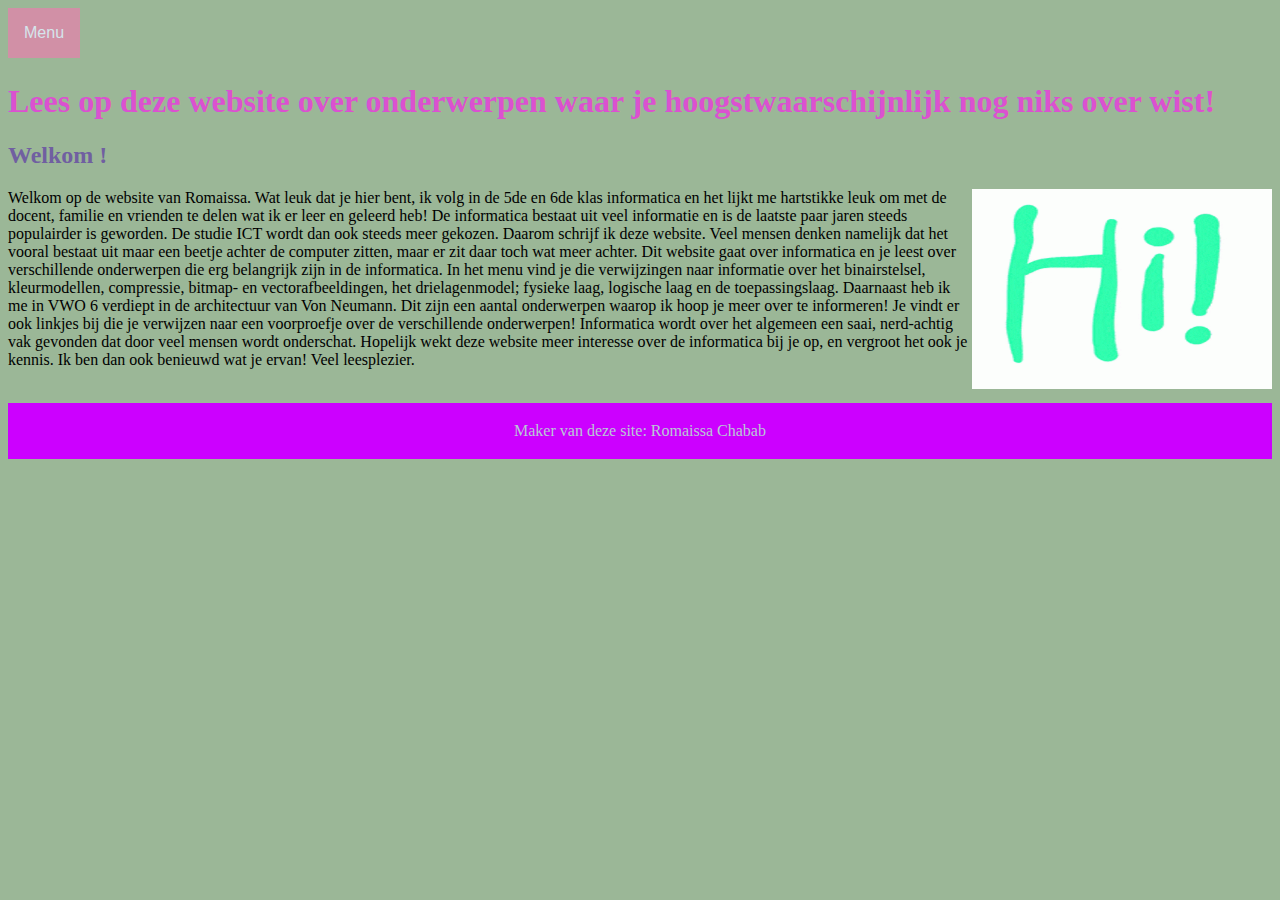
<file: index.html>
<!DOCTYPE html> <!--dit is de homepage van mijn website-->
<html> <!--dit is het html-element-->
<head>
    <title>Interessante onderwerpen in de informatica</title>
    <link rel="stylesheet" type="text/css" href= "opmaak.css"> <!-- het bestand wordt voorzien van css als opmaak-->
    <meta charset="utf-8"> <!-- het bestand gebruikt het utf-8 html programma-->
    </head>
    <body id="body5"> <!-- id linkt de body aan de "body 5", elke body krijgt zo een mooie opmaak door css.-->
      <div class="dropdown" style="float:left;"><!--dit is de dropdown, style float left betekent dat het menu links van elke pagina komt te staan.-->
        <button class="dropbtn">Menu</button> <!--dit is de dropdown, het is een button geworden genaamd Menu.-->
        <div class="dropdown-content" style="left:0;"><!-- Dit is een dropdown-menu met een inline CSS-stijl die de positie naar links (left: 0) instelt. -->     <!-- Hier kunnen de inhoud en opties van het dropdown-menu worden toegevoegd. -->
          <a href="compressie.html">Compressie</a><!-- Dit is een hyperlink die verwijst naar de genoemde webpagina. -->
          <a href="binairstelsel.html">Binairstelsel</a><!-- Dit is een hyperlink die verwijst naar de genoemde webpagina. -->
        <a href= "algemeneinformatie.html">Algemene informatie</a><!-- Dit is een hyperlink die verwijst naar de genoemde webpagina. -->
         <a href="kleurmodellen.html">Kleurmodellen</a><!-- Dit is een hyperlink die verwijst naar de genoemde webpagina. -->
         <a href= "bitmap- en vectorafbeeldingen.html">Bitmap- en vectorafbeeldingen</a><!-- Dit is een hyperlink die verwijst naar de genoemde webpagina. -->
         <a href="neumannarchitectuur.html">Neumann architectuur</a><!-- Dit is een hyperlink die verwijst naar de genoemde webpagina. -->
         <a href="drielagenmodel.html">Drielagenmodel met website-video</a><!-- Dit is een hyperlink die verwijst naar de genoemde webpagina. -->
           <a href= "fysiekelaag.html">Fysieke laag</a><!-- Dit is een hyperlink die verwijst naar de genoemde webpagina. -->
           <a href= "logischelaag.html">De logische laag</a><!-- Dit is een hyperlink die verwijst naar de genoemde webpagina. -->
     <a href= "toepassingslaag.html">Toepassingslaag</a>   <!-- Dit is een hyperlink die verwijst naar de genoemde webpagina. -->
          <a href="index.html">Home</a><!-- Dit is een hyperlink die verwijst naar de genoemde webpagina. -->
        </div>
      </div><!--Het HTML-element <div> is een container-element dat wordt gebruikt om groepen van andere HTML-elementen te groeperen of te omhullen. In jouw gegeven codefragment </div>, zie je het afsluitende tag van een <div>-element. -->
<!-- ik heb de pagina's op volgorde gezet die mij leuk lijkt om de website in te lezen.-->
       </ul>
       <br>
       <br>
       <br>
       <h1 id="kop1">Lees op deze website over onderwerpen waar je hoogstwaarschijnlijk nog niks over wist!</h1> <!--de id zorgt ervoor dat de kopjes een kleur krijgen met het css--> <!--de id="kop" verwijst naar de kop met de bijbehorende css en krijgt zo een opmaak en dit is zo bij elke id met een kop -->
      <!-- Het HTML-commentaar legt uit dat de ID "kop1" wordt gebruikt om de opmaak van de kop met CSS aan te passen. -->
<!-- Dit is een handige manier om specifieke stijlen toe te passen op specifieke koppen op de website. -->
<!-- Deze opmaakstijlen kunnen elders in de CSS worden gedefinieerd. -->
       <h2 id="kop2">Welkom ! </h2> <img src="hello-hi.gif" alt=" gifhi "  width="300" height="200" style="float: right;">  <!-- Het 'src' attribuut verwijst naar de afbeeldingsbron. 'alt' is de alternatieve tekst voor toegankelijkheid. -->
       <!-- 'width' en 'height' specificeren de breedte en hoogte van de afbeelding in pixels. -->
       <!-- 'style' bevat inline CSS om de afbeelding naar rechts uit te lijnen (float: right). -->       
       <p> Welkom op de website van Romaissa. Wat leuk dat je hier bent, ik volg in de 5de en 6de klas informatica en het lijkt me hartstikke leuk om met de docent, 
         familie en vrienden te delen wat ik er leer en geleerd heb! De informatica bestaat uit veel informatie en is de laatste paar jaren steeds populairder is geworden.
         De studie ICT wordt dan ook steeds meer gekozen. Daarom schrijf ik deze website. Veel mensen denken namelijk dat het vooral bestaat uit maar een beetje achter de 
         computer zitten, maar er zit daar toch wat meer achter. Dit website gaat over informatica en je leest over verschillende onderwerpen die erg belangrijk
         zijn in de informatica. In het menu vind je die verwijzingen naar informatie over het binairstelsel, kleurmodellen, compressie, bitmap- en vectorafbeeldingen, het drielagenmodel; fysieke laag, logische laag en de toepassingslaag. Daarnaast 
         heb ik me in VWO 6 verdiept in de architectuur van Von Neumann. Dit zijn een aantal onderwerpen waarop ik hoop je meer over te informeren!  Je vindt er ook linkjes bij die je verwijzen naar een voorproefje over de verschillende 
         onderwerpen! Informatica wordt over het algemeen een saai, nerd-achtig vak gevonden dat door veel mensen wordt onderschat. Hopelijk wekt deze website meer interesse 
         over de informatica bij je op, en vergroot het ook je kennis. Ik ben dan ook benieuwd wat je ervan!
         Veel leesplezier. </p>
        <br> <!-- een br zorgt overal voor een witregel-->
           <ul> <!-- footer zorgt ervoor dat er onderaan iedere pagina staat wie de maker is van de site, dit met behulp van css voor de paarse kleur.-->
           <footer>
           <div class="">
           <p> Maker van deze site: Romaissa Chabab</p>
           </footer>
      </body>
      </ul>
</html>
</file>
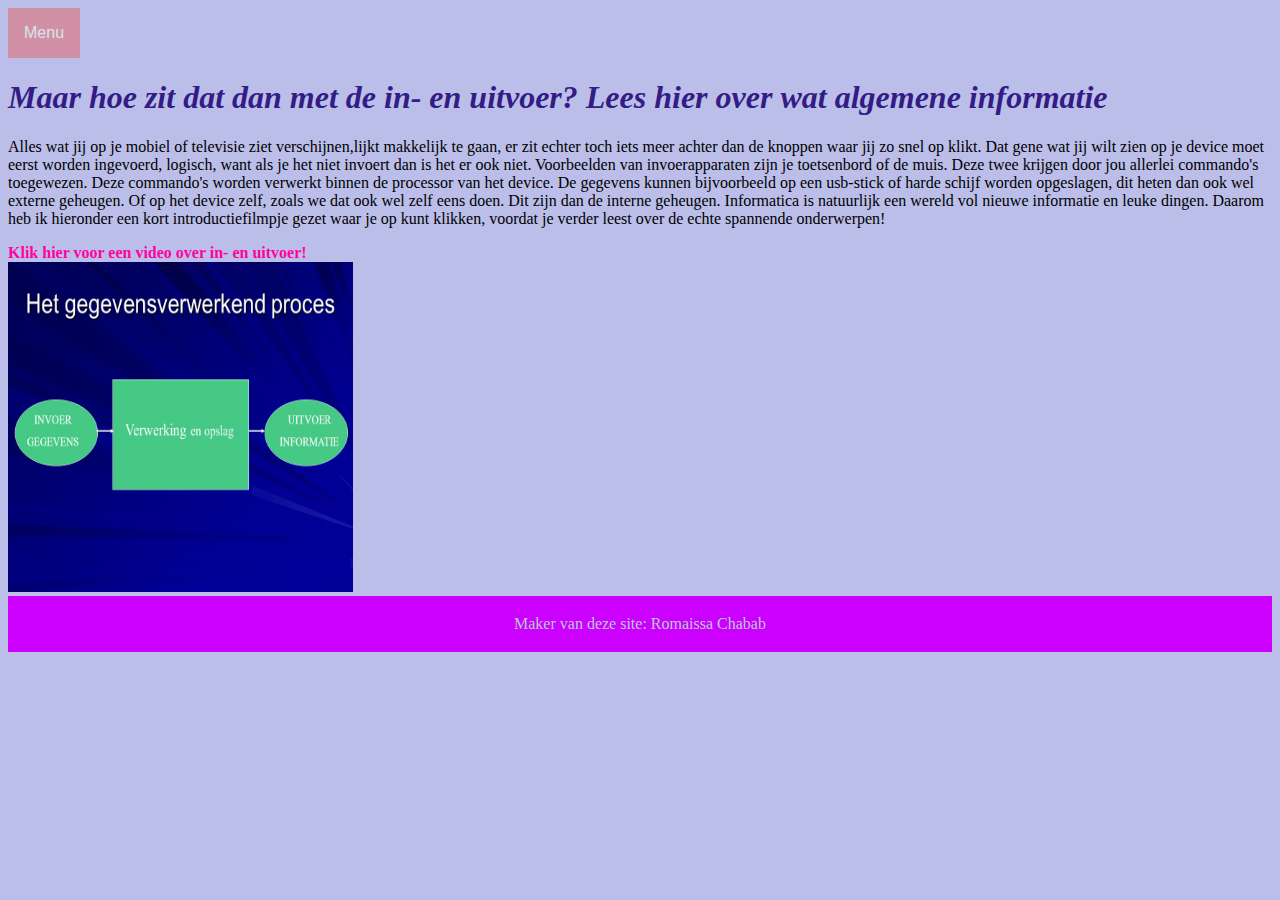
<file: algemeneinformatie.html>
<!DOCTYPE html> <!--dit is de algemene informatie pagina van mijn website-->
<h<!DOCTYPE html></h>
<html> <!--dit is het html-element-->
<head>
    <title>Algemene informatie </title>
    <link rel="stylesheet" type="text/css" href= "opmaak.css"> <!-- het bestand wordt voorzien van css als opmaak-->
    <meta charset="utf-8"> <!-- het bestand gebruikt het utf-8 html programma-->
    </head>
    <body id="body1">  <!-- id linkt de body aan de "body 1", elke body krijgt zo een mooie opmaak door css.-->
      <div class="dropdown" style="float:left;">
        <button class="dropbtn">Menu</button>
        <div class="dropdown-content" style="left:0;">
          <a href="compressie.html">Compressie</a>
        <a href="binairstelsel.html">Binairstelsel</a>
        <a href= "algemeneinformatie.html">Algemene informatie</a>
         <a href="kleurmodellen.html">Kleurmodellen</a>
         <a href= "bitmap- en vectorafbeeldingen.html">Bitmap- en vectorafbeeldingen</a>
         <a href="neumannarchitectuur.html">Neumann architectuur</a>
         <a href="drielagenmodel.html">Drielagenmodel met website-video</a>
           <a href= "fysiekelaag.html">Fysieke laag</a>
           <a href= "logischelaag.html">De logische laag</a>
     <a href= "toepassingslaag.html">Toepassingslaag</a>   
            <a href="index.html">Home</a>
        </div>
     
    <!-- ik heb de pagina's op volgorde gezet die mij leuk lijkt om de website in te lezen-->
    <br> 
     <!-- h2 betekent dat er een tussenkopje volgt in de grootte 2 en de i houdt in dat het in een schuingedruikte vorm staat geschreven-->
    <i><h1 id= "kop19">Maar hoe zit dat dan met de in- en uitvoer? Lees hier over wat algemene informatie</h1></i> 
    <p>Alles wat jij op je mobiel of televisie ziet verschijnen,lijkt makkelijk te gaan, er zit echter toch iets meer achter dan de knoppen waar jij zo snel op klikt. Dat gene wat
    jij wilt zien op je device moet eerst worden ingevoerd, logisch, want als je het niet invoert dan is het er ook niet. Voorbeelden van invoerapparaten zijn je toetsenbord of
    de muis. Deze twee krijgen door jou allerlei commando's toegewezen. Deze commando's worden verwerkt binnen de processor van het device. De gegevens kunnen bijvoorbeeld op 
    een usb-stick of harde schijf worden opgeslagen, dit heten dan ook wel externe geheugen. Of op het device zelf, zoals we dat ook wel zelf eens doen. Dit zijn dan de 
    interne geheugen. Informatica is natuurlijk een wereld vol nieuwe informatie en leuke dingen. Daarom heb ik hieronder een kort introductiefilmpje gezet waar je op kunt
    klikken, voordat je verder leest over de echte spannende onderwerpen! </p>
<a id="link1" href="https://www.youtube.com/watch?v=NkoS2JXaBuM" target="_blank"> Klik hier voor een video over in- en uitvoer!</a> <!--youtubevideo toegevoegd als link-->
<br> 
<img src="algemeen.jpg" alt=" Afbeelding invoer uitvoer " width="345" height="330"> <!--afbeelding over invoer en uitvoer toegevoegd met de bijbehorende lengte en breedte-->
<br>
<!-- footer zorgt ervoor dat er onderaan iedere pagina staat wie de maker is van de site, dit met behulp van css voor de rode kleur.-->
    <footer>
        <div class="">
          <p> Maker van deze site: Romaissa Chabab</p>
      </footer>
          </body>
      </html>
</file>
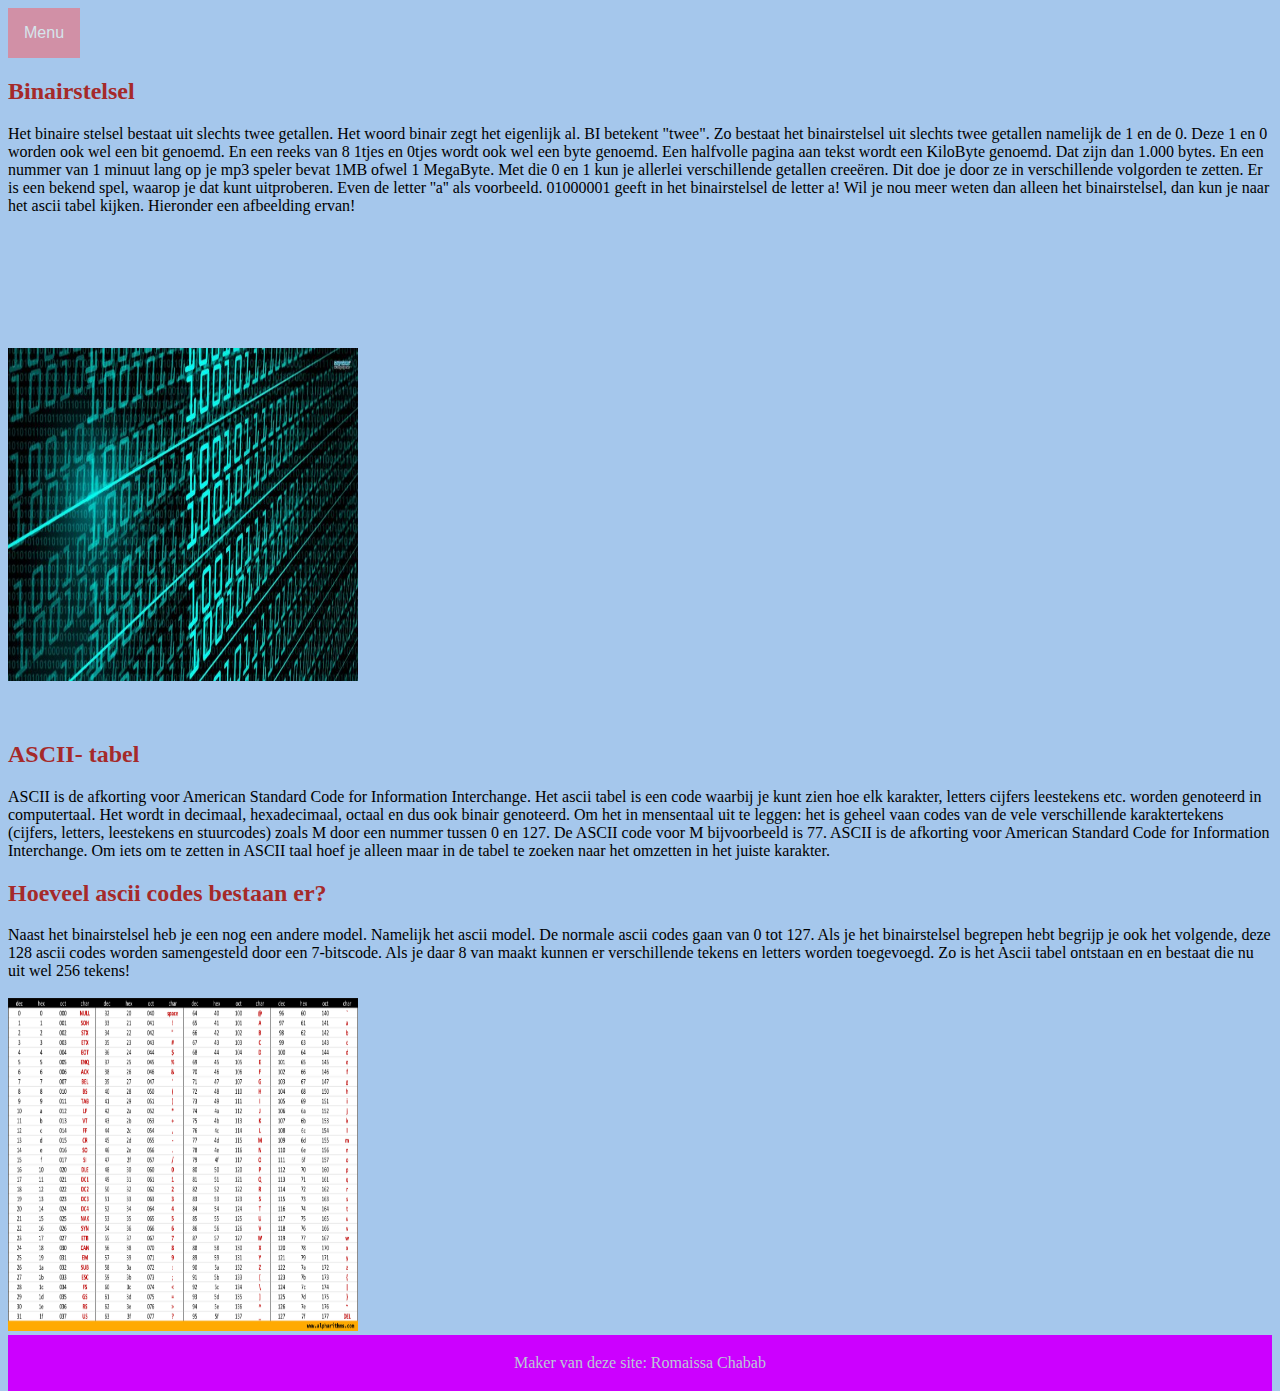
<file: binairstelsel.html>
<!DOCTYPE html> <!--dit is de binairstelsel pagina van mijn website-->
<html> <!--dit is het html-element-->
<head>
    <title>Binair stelsel uitleg</title>
    <link rel="stylesheet" type="text/css" href= "opmaak.css"> <!-- het bestand wordt voorzien van css als opmaak-->
    <meta charset="utf-8"> <!-- het bestand gebruikt het utf-8 html programma-->

    </head>
    <body id="body2">   <!-- id linkt de body aan de "body 2", elke body krijgt zo een mooie opmaak door css.-->
      <div class="dropdown" style="float:left;">
        <button class="dropbtn">Menu</button>
        <div class="dropdown-content" style="left:0;">
          <a href="compressie.html">Compressie</a>
          <a href="binairstelsel.html">Binairstelsel</a>
          <a href= "algemeneinformatie.html">Algemene informatie</a>
           <a href="kleurmodellen.html">Kleurmodellen</a>
           <a href= "bitmap- en vectorafbeeldingen.html">Bitmap- en vectorafbeeldingen</a>
           <a href="neumannarchitectuur.html">Neumann architectuur</a>
           <a href="drielagenmodel.html">Drielagenmodel met website-video</a>
             <a href= "fysiekelaag.html">Fysieke laag</a>
             <a href= "logischelaag.html">De logische laag</a>
       <a href= "toepassingslaag.html">Toepassingslaag</a>   
            <a href="index.html">Home</a>
        </div>

        

    <h2 id="kop3">Binairstelsel</h2>  <!-- h2 betekent dat er een tussenkopje volgt in de grootte 2-->
<p>Het binaire stelsel bestaat uit slechts twee getallen. Het woord binair zegt het eigenlijk al. BI betekent "twee". Zo bestaat het binairstelsel uit slechts twee getallen
 namelijk de 1 en de 0. Deze 1 en 0 worden ook wel een bit genoemd. En een reeks van 8 1tjes en 0tjes wordt ook wel een byte genoemd. Een halfvolle 
pagina aan tekst wordt een KiloByte genoemd. Dat zijn dan 1.000 bytes. En een nummer van 1 minuut lang op je mp3 speler bevat 1MB ofwel 1 MegaByte.
 Met die 0 en 1 kun je allerlei verschillende getallen creeëren. Dit doe je door ze in verschillende volgorden te zetten. Er is een bekend spel, waarop je dat kunt uitproberen. 
 Even de letter ''a'' als voorbeeld. 01000001 geeft in het binairstelsel de letter a! Wil je nou meer weten dan alleen het binairstelsel, dan kun je naar het ascii tabel kijken.
 Hieronder een afbeelding ervan!</p>
 <img src="binairstelsel.jpg" alt=" Afbeelding binairstelsel" width="350" height="333"> <!--afbeelding over binairstelsel toegevoegd met de bijbehorende lengte en breedte-->
 
 <iframe src="https://games.penjee.com/binary-bonanza/game.php" width="650" height="450" frameborder="no" scrolling="no" ></iframe>
 <!-- dit is een iframe-->
<!--link naar spel binary bonanza toegevoegd als iframe-->
<br>
</style>
</head>
<body>
<br>
<br>
<h2 id="kop4">ASCII- tabel</h2>  
<!-- h2 betekent dat er een tussenkopje volgt in de grootte 2--> 
<!--de id="kop" verwijst naar de kop met de bijbehorende css en krijgt zo een opmaak en dit is zo bij elke id met een kop -->
ASCII is de afkorting voor American Standard Code for Information Interchange.
Het ascii tabel is een code waarbij je kunt zien hoe elk karakter, letters cijfers leestekens
etc. worden genoteerd in computertaal. Het wordt in decimaal, hexadecimaal, octaal en dus ook binair genoteerd. Om het in mensentaal uit te leggen: het is geheel vaan codes
van de vele verschillende karaktertekens (cijfers, letters, leestekens en stuurcodes) zoals M door een nummer tussen 0 en 127.
 De ASCII code voor M bijvoorbeeld is 77. ASCII is de afkorting voor American Standard Code for Information Interchange. Om iets om te zetten in ASCII taal hoef je alleen maar 
 in de tabel te zoeken naar het omzetten in het juiste karakter. 
 <h2 id="kop5">Hoeveel ascii codes bestaan er? </h2>  <!-- h2 betekent dat er een tussenkopje volgt in de grootte 2--> <!--de id="kop" verwijst naar de kop met de bijbehorende css en krijgt zo een opmaak en dit is zo bij elke id met een kop -->
Naast het binairstelsel heb je een nog een andere model. Namelijk het ascii model. De normale ascii codes gaan van 0 tot 127. Als je het binairstelsel begrepen hebt begrijp je 
ook het volgende, deze 128 ascii codes worden samengesteld door een 7-bitscode. Als je daar 8 van maakt kunnen er verschillende tekens en letters worden toegevoegd. 
Zo is het Ascii tabel ontstaan en en bestaat die nu uit wel 256 tekens!
<br>
<br>
<img src="ascii-table-alpharithms-scaled.jpg" alt="Afbeelding ascii tabel" width="350" height="333">  <!--afbeelding over ascii toegevoegd met de bijbehorende lengte en breedte-->

<footer> <!-- footer zorgt ervoor dat er onderaan iedere pagina staat wie de maker is van de site, dit met behulp van css voor de rode kleur.-->
  <div class="">
    <p> Maker van deze site: Romaissa Chabab</p>
</footer>
    </body>
</html>
</file>
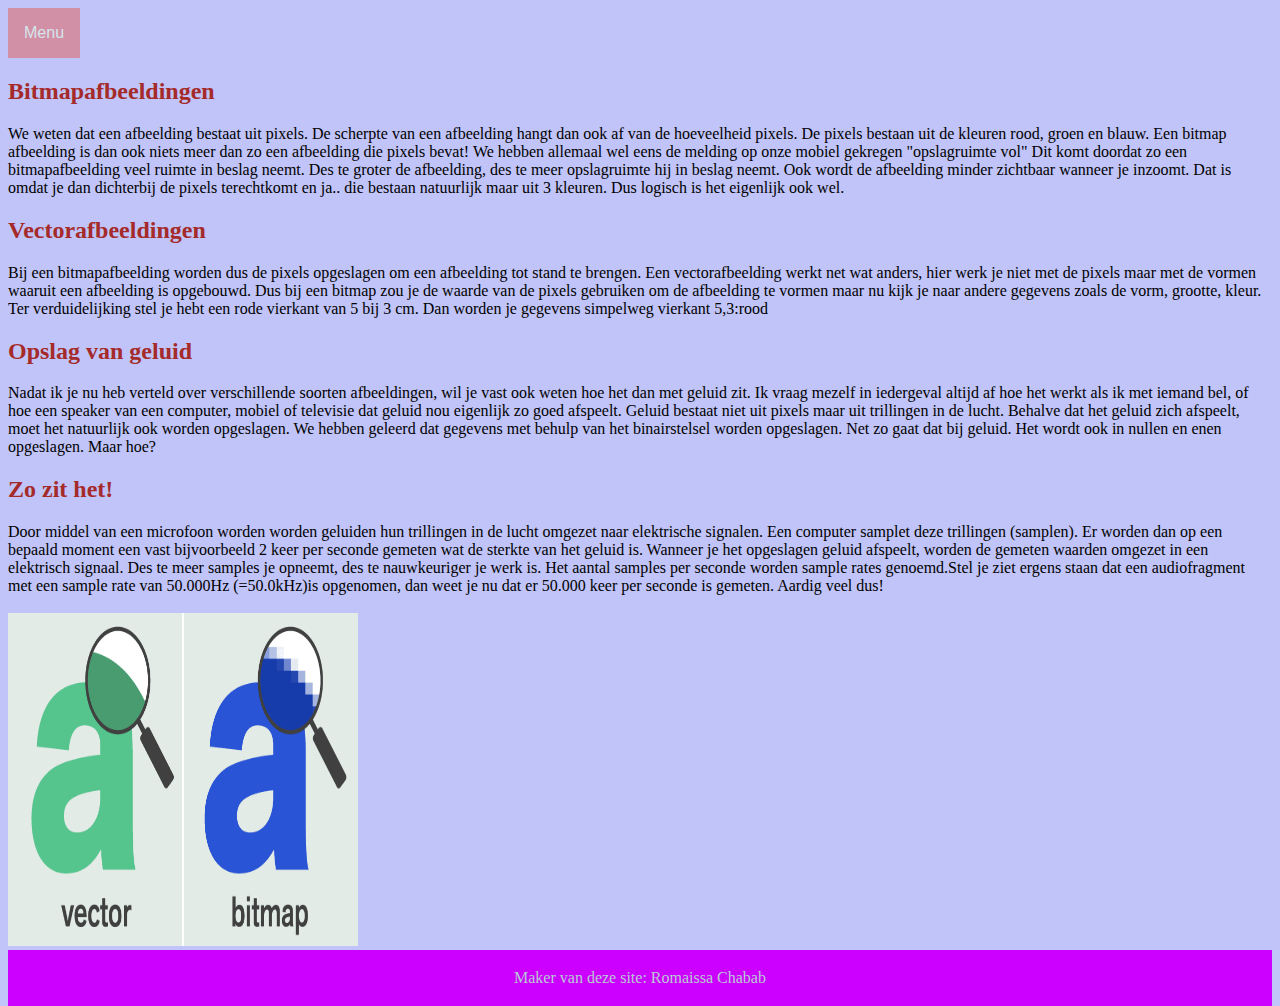
<file: bitmap- en vectorafbeeldingen.html>
<!DOCTYPE html> <!--dit is de bitmap- en vectorafbeeldingen pagina van mijn website-->
<html> <!--dit is het html-element-->
<head>
<title>Bitmap- en vectorafbeeldingen </title>
<link rel="stylesheet" type="text/css" href= "opmaak.css"> <!-- het bestand wordt voorzien van css als opmaak-->
<meta charset="utf-8"> <!-- het bestand gebruikt het utf-8 html programma-->

</head>
<body id="body3"> <!-- id linkt de body aan de "body 3", elke body krijgt zo een mooie opmaak door css+-->
  <div class="dropdown" style="float:left;">
    <button class="dropbtn">Menu</button>
    <div class="dropdown-content" style="left:0;">
      <a href="compressie.html">Compressie</a>
      <a href="binairstelsel.html">Binairstelsel</a>
        <a href= "algemeneinformatie.html">Algemene informatie</a>
         <a href="kleurmodellen.html">Kleurmodellen</a>
         <a href= "bitmap- en vectorafbeeldingen.html">Bitmap- en vectorafbeeldingen</a>
         <a href="neumannarchitectuur.html">Neumann architectuur</a>
         <a href="drielagenmodel.html">Drielagenmodel met website-video</a>
           <a href= "fysiekelaag.html">Fysieke laag</a>
           <a href= "logischelaag.html">De logische laag</a>
     <a href= "toepassingslaag.html">Toepassingslaag</a>   
          <a href="index.html">Home</a>
    </div>

 <h2 id="kop6">Bitmapafbeeldingen</h2>  <!-- h2 betekent dat er een tussenkopje volgt in de grootte 2--> <!--de id="kop" verwijst naar de kop met de bijbehorende css en krijgt zo een opmaak en dit is zo bij elke id met een kop -->
<p>We weten dat een afbeelding bestaat uit pixels. De scherpte van een afbeelding hangt dan ook af van de hoeveelheid pixels. De pixels bestaan uit de kleuren rood, groen en blauw.
Een bitmap afbeelding is dan ook niets meer dan zo een afbeelding die pixels bevat! We hebben allemaal wel eens de melding op onze mobiel gekregen "opslagruimte vol"
Dit komt doordat zo een bitmapafbeelding veel ruimte in beslag neemt. Des te groter de afbeelding, des te meer opslagruimte hij in beslag neemt. Ook wordt de afbeelding minder
zichtbaar wanneer je inzoomt. Dat is omdat je dan dichterbij de pixels terechtkomt en ja.. die bestaan natuurlijk maar uit 3 kleuren. Dus logisch is het eigenlijk ook wel.</p>

<h2 id="kop7">Vectorafbeeldingen</h2>  <!-- h2 betekent dat er een tussenkopje volgt in de grootte 2--> <!--de id="kop" verwijst naar de kop met de bijbehorende css en krijgt zo een opmaak en dit is zo bij elke id met een kop -->
<p>Bij een bitmapafbeelding worden dus de pixels opgeslagen om een afbeelding tot stand te brengen. Een vectorafbeelding werkt net wat anders, hier werk je niet met de 
pixels maar met de vormen waaruit een afbeelding is opgebouwd. Dus bij een bitmap zou je de waarde van de pixels gebruiken om de afbeelding te vormen maar nu kijk je naar
andere gegevens zoals de vorm, grootte, kleur. Ter verduidelijking stel je hebt een rode vierkant van 5 bij 3 cm. Dan worden je gegevens simpelweg vierkant 5,3:rood</p>

<h2 id="kop8">Opslag van geluid</h2>  <!-- h2 betekent dat er een tussenkopje volgt in de grootte 2--> <!--de id="kop" verwijst naar de kop met de bijbehorende css en krijgt zo een opmaak en dit is zo bij elke id met een kop -->
Nadat ik je nu heb verteld over verschillende soorten afbeeldingen, wil je vast ook weten hoe het dan met geluid zit. Ik vraag mezelf in iedergeval altijd af hoe het 
werkt als ik met iemand bel, of hoe een speaker van een computer, mobiel of televisie dat geluid nou eigenlijk zo goed afspeelt. Geluid bestaat niet uit pixels maar uit 
trillingen in de lucht. Behalve dat het geluid zich afspeelt, moet het natuurlijk ook worden opgeslagen. We hebben geleerd dat gegevens met behulp van het binairstelsel worden 
opgeslagen. Net zo gaat dat bij geluid. Het wordt ook in nullen en enen opgeslagen. Maar hoe?

<h2 id="kop9">Zo zit het!</h2>  <!-- h2 betekent dat er een tussenkopje volgt in de grootte 2--> <!--de id="kop" verwijst naar de kop met de bijbehorende css en krijgt zo een opmaak en dit is zo bij elke id met een kop -->

Door middel van een microfoon worden worden geluiden hun trillingen in de lucht omgezet naar elektrische signalen. Een computer samplet deze trillingen (samplen). Er worden
dan op een bepaald moment  een vast bijvoorbeeld 2 keer per seconde gemeten wat de sterkte van het geluid is. Wanneer je het opgeslagen geluid afspeelt, worden de gemeten 
waarden omgezet in een elektrisch signaal. Des te meer samples je opneemt, des te nauwkeuriger je werk is. Het aantal samples per seconde worden sample rates genoemd.Stel je ziet
 ergens staan dat een audiofragment met een sample rate van 50.000Hz (=50.0kHz)is opgenomen, dan weet je nu dat er 50.000 keer per seconde is gemeten. Aardig veel dus!
<br>
<br>
<img src="bitmap.jpg" alt=" Afbeelding bitmap en vectorafbeelding" width="350" height="333">  <!--afbeelding over bitmap en vector toegevoegd met de bijbehorende lengte en breedte-->
</ul> 
<footer> <!-- footer zorgt ervoor dat er onderaan iedere pagina staat wie de maker is van de site, dit met behulp van css voor de rode kleur.-->
  <div class="">
    <p> Maker van deze site: Romaissa Chabab</p>
</footer>
    </body>
</html>
</file>
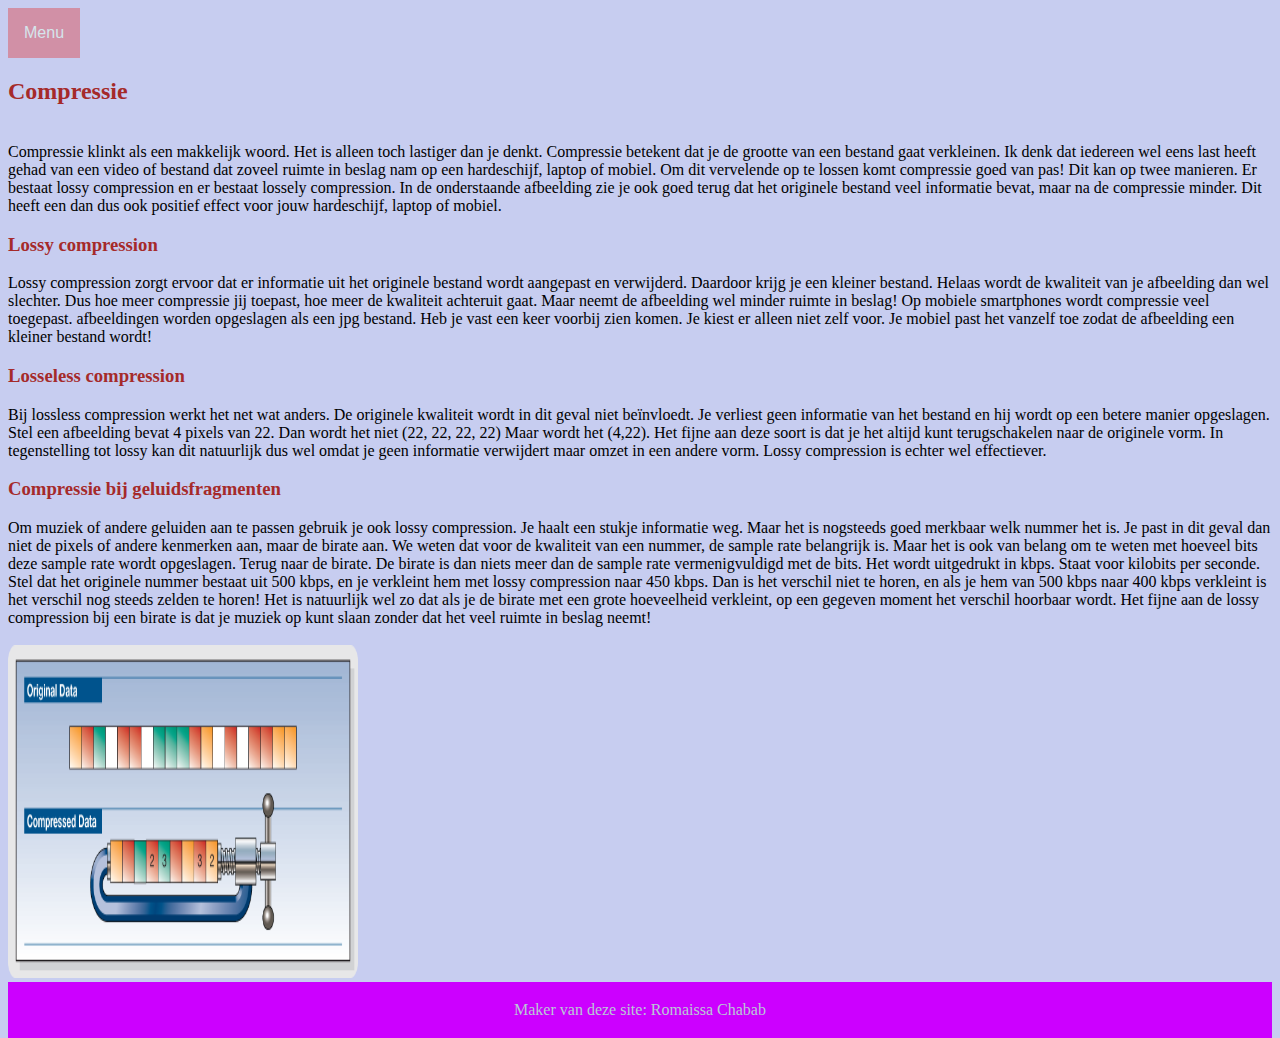
<file: compressie.html>
<!DOCTYPE html> <!--dit is de compressie pagina van mijn website-->
<html> <!--dit is het html-element-->
<head>
    <title>Compressie</title>
    <link rel="stylesheet" type="text/css" href= "opmaak.css"> <!-- het bestand wordt voorzien van css als opmaak-->
    <meta charset="utf-8"> <!-- het bestand gebruikt het utf-8 html programma-->

    </head>
    <body id="body4"> <!-- id linkt de body aan de "body 6", elke body krijgt zo een mooie opmaak door css.-->
      <div class="dropdown" style="float:left;">
        <button class="dropbtn">Menu</button>
        <div class="dropdown-content" style="left:0;">
          <a href="compressie.html">Compressie</a>
          <a href="binairstelsel.html">Binairstelsel</a>
        <a href= "algemeneinformatie.html">Algemene informatie</a>
         <a href="kleurmodellen.html">Kleurmodellen</a>
         <a href= "bitmap- en vectorafbeeldingen.html">Bitmap- en vectorafbeeldingen</a>
         <a href="neumannarchitectuur.html">Neumann architectuur</a>
         <a href="drielagenmodel.html">Drielagenmodel met website-video</a>
           <a href= "fysiekelaag.html">Fysieke laag</a>
           <a href= "logischelaag.html">De logische laag</a>
     <a href= "toepassingslaag.html">Toepassingslaag</a>   
          <a href="index.html">Home</a>
        </div>

   <!-- ik heb de pagina's op volgorde gezet die mij leuk lijkt om de website in te lezen.-->
<br>
 <h2 id="kop9">Compressie</h2> <!-- h2 betekent dat er een tussenkopje volgt in de grootte 2--> <!--de id="kop" verwijst naar de kop met de bijbehorende css en krijgt zo een opmaak en dit is zo bij elke id met een kop -->
<br>
 Compressie klinkt als een makkelijk woord. Het is alleen toch lastiger dan je denkt. Compressie betekent dat je de grootte van een bestand gaat verkleinen. Ik denk dat 
 iedereen wel eens last heeft gehad van een video of bestand dat zoveel ruimte in beslag nam op een hardeschijf, laptop of mobiel. Om dit vervelende op te lossen komt 
 compressie goed van pas! Dit kan op twee manieren. Er bestaat lossy compression en er bestaat lossely compression. In de onderstaande afbeelding zie je ook goed terug dat 
  het originele bestand veel informatie bevat, maar na de compressie minder. Dit heeft een dan dus ook positief effect voor jouw hardeschijf, laptop of mobiel.
    <h3 id="kop10">Lossy compression</h3> <!-- h3 betekent dat er een tussenkopje volgt in de grootte 3--> <!--de id="kop" verwijst naar de kop met de bijbehorende css en krijgt zo een opmaak en dit is zo bij elke id met een kop -->
Lossy compression zorgt ervoor dat er informatie uit het originele bestand wordt aangepast en verwijderd. Daardoor krijg je een kleiner bestand. Helaas wordt de kwaliteit van
je afbeelding dan wel slechter. Dus hoe meer compressie jij toepast, hoe meer de kwaliteit achteruit gaat. Maar neemt de afbeelding wel minder ruimte in beslag!
Op mobiele smartphones wordt compressie veel toegepast. afbeeldingen worden opgeslagen als een jpg bestand. Heb je vast een keer voorbij zien komen. 
Je kiest er alleen niet zelf voor. Je mobiel past het vanzelf toe zodat de afbeelding een kleiner bestand wordt!
<h3 id="kop11">Losseless compression</h3> <!-- h3 betekent dat er een tussenkopje volgt in de grootte 3--> <!--de id="kop" verwijst naar de kop met de bijbehorende css en krijgt zo een opmaak en dit is zo bij elke id met een kop -->
Bij lossless compression werkt het net wat anders. De originele kwaliteit wordt in dit geval niet beïnvloedt. Je verliest geen informatie van het bestand en hij wordt 
op een betere manier opgeslagen. Stel een afbeelding bevat 4 pixels van 22. Dan wordt het niet (22, 22, 22, 22) Maar wordt het (4,22). Het fijne aan deze soort is dat je 
het altijd kunt terugschakelen naar de originele vorm. In tegenstelling tot lossy kan dit natuurlijk dus wel omdat je geen informatie verwijdert maar omzet in een andere
vorm. Lossy compression is echter wel effectiever. 
<h3 id="kop12">Compressie bij geluidsfragmenten</h3> <!-- h3 betekent dat er een tussenkopje volgt in de grootte 3--> <!--de id="kop" verwijst naar de kop met de bijbehorende css en krijgt zo een opmaak en dit is zo bij elke id met een kop -->
Om muziek of andere geluiden aan te passen gebruik je ook lossy compression. Je haalt een stukje informatie weg. Maar het is nogsteeds goed merkbaar welk nummer het is.
Je past in dit geval dan niet de pixels of andere kenmerken aan, maar de birate aan. We weten dat voor de kwaliteit van een nummer, de sample rate belangrijk is. 
Maar het is ook van belang om te weten met hoeveel bits deze sample rate wordt opgeslagen. Terug naar de birate. De birate is dan niets meer dan de sample rate vermenigvuldigd
met de bits. Het wordt uitgedrukt in kbps. Staat voor kilobits per seconde. Stel dat het originele nummer bestaat uit 500 kbps, en je verkleint hem met lossy compression 
naar 450 kbps. Dan is het verschil niet te horen, en als je hem van 500 kbps naar 400 kbps verkleint is het verschil nog steeds zelden te horen! Het is natuurlijk wel zo 
dat als je de birate met een grote hoeveelheid verkleint, op een gegeven moment het verschil hoorbaar wordt. Het fijne aan de lossy compression bij een birate is dat 
je muziek op kunt slaan zonder dat het veel ruimte in beslag neemt!
<br>  <!-- een br zorgt overal voor een witregel-->
<br> <!-- een br zorgt overal voor een witregel-->
<img src="datacompression2012.png" alt="Afbeelding compressie" width="350" height="333"> <!--afbeelding over rgb model en cmyk model toegevoegd met de bijbehorende lengte en breedte-->
 <!-- footer zorgt ervoor dat er onderaan iedere pagina staat wie de maker is van de site, dit met behulp van css voor de rode kleur.-->
<footer>
  <div class="">
    <p> Maker van deze site: Romaissa Chabab</p>
</footer>
    </body>
</html>
</file>
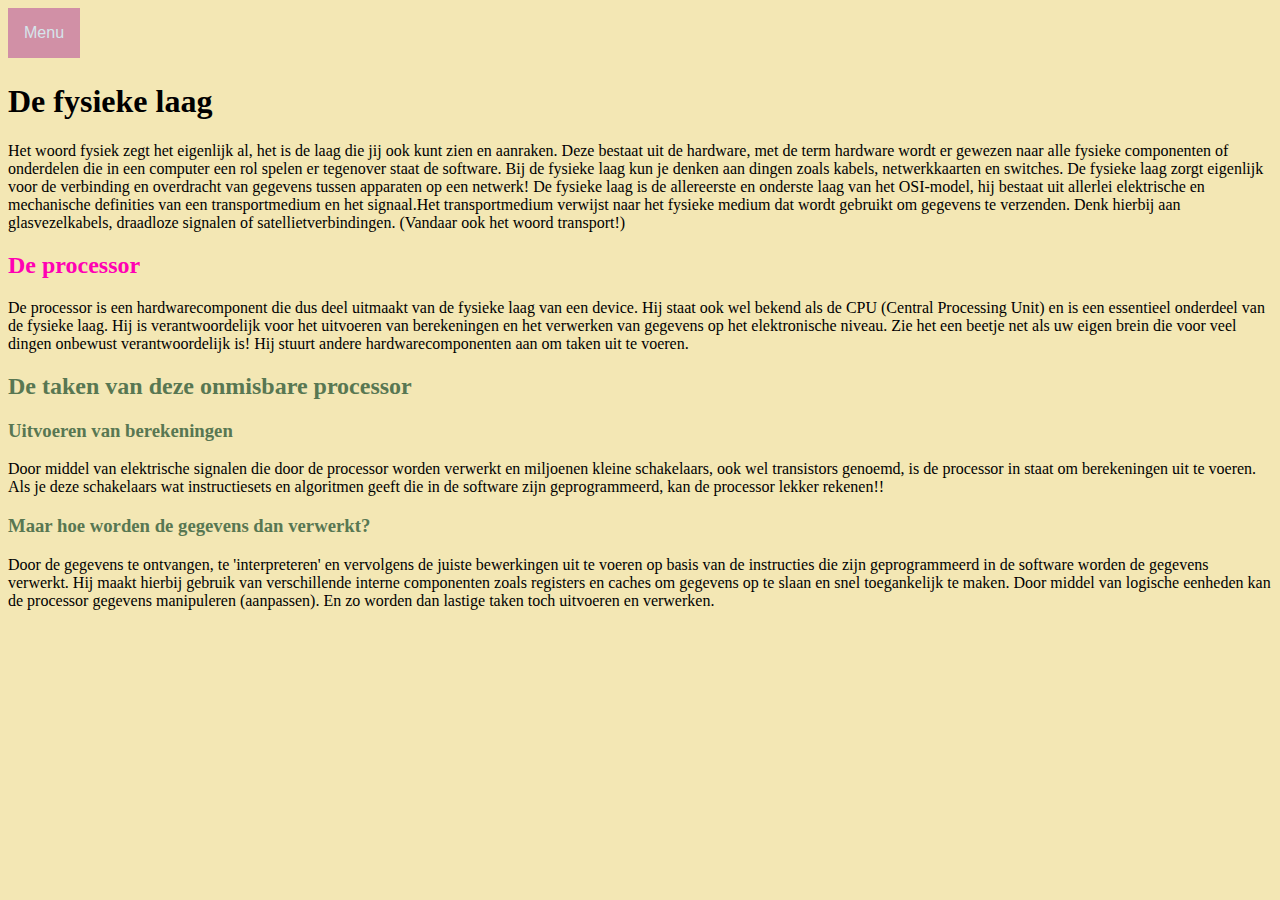
<file: fysiekeenlogischelaag.html>
<!DOCTYPE html>
<h<!DOCTYPE html> <!--dit is de drielagen model pagina van mijn website-->
<html> <!--dit is het html-element-->
<head>
    <title>Fysieke en logische laag</title>
    <link rel="stylesheet" type="text/css" href= "opmaak.css"> <!-- het bestand wordt voorzien van css als opmaak-->
    <meta charset="utf-8"> <!-- het bestand gebruikt het utf-8 html programma-->
    </head>
    <body>
      <body id="body23"> 
      <div class="dropdown" style="float:left;">
        <button class="dropbtn">Menu</button>
        <div class="dropdown-content" style="left:0;">
          <a href="binairstelsel.html">Binairstelsel</a>
          <a href= "algemeneinformatie.html">Algemene informatie</a>
           <a href="kleurmodellen.html">Kleurmodellen</a>
           <a href= "bitmap- en vectorafbeeldingen.html">Bitmap- en vectorafbeeldingen</a>
           <a href="neumannarchitectuur.html">Neumann architectuur</a>
           <a href="drielagenmodel.html">Drielagenmodel</a>
             <a href= "fysiekeenlogischelaag.html">Fysieke en logische laag</a>
             <a href= "logischelaag.html">De logische laag</a>
       <a href= "toepassingslaag.html">Toepassingslaag</a>   
            <a href="compressie.html">compressie</a>
            <a href="index.html">Home</a>
        </div>
      </div>
      <br>
      <br>
      <br>
      <h1 id="kop22">De fysieke laag</h1> 
Het woord fysiek zegt het eigenlijk al, het is de laag die jij ook kunt zien en aanraken. Deze bestaat uit
de hardware, met de term hardware wordt er gewezen naar alle fysieke componenten of onderdelen die in 
een computer een rol spelen er tegenover staat de software. Bij de fysieke laag kun je denken aan dingen zoals
kabels, netwerkkaarten en switches. De fysieke laag zorgt eigenlijk voor de verbinding en overdracht van gegevens tussen apparaten op een netwerk!
De fysieke laag is de allereerste en onderste laag van het OSI-model, hij bestaat uit allerlei elektrische en 
mechanische definities van een transportmedium en het signaal.Het transportmedium verwijst naar het fysieke medium dat wordt gebruikt om 
gegevens te verzenden. Denk hierbij aan glasvezelkabels, draadloze signalen of satellietverbindingen. (Vandaar ook het woord transport!) 
<h2 id="kop23">De processor</h2>
<p>De processor is een hardwarecomponent die dus deel uitmaakt van de fysieke laag van een device. Hij staat ook wel bekend als de CPU (Central Processing Unit) en is 
  een essentieel onderdeel van de fysieke laag. Hij is verantwoordelijk voor het uitvoeren van berekeningen en het verwerken van gegevens op het elektronische niveau.
Zie het een beetje net als uw eigen brein die voor veel dingen onbewust verantwoordelijk is! Hij stuurt andere hardwarecomponenten aan om taken uit te voeren. </p>
<h2 id="kop24">De taken van deze onmisbare processor</h2>
<h3 id="kop25">Uitvoeren van berekeningen</h3>
<p>Door middel van elektrische signalen die door de processor worden verwerkt  en miljoenen kleine schakelaars, ook wel transistors genoemd, is de processor in staat om berekeningen uit te voeren. 
  Als je deze schakelaars wat instructiesets en algoritmen geeft die in de software zijn geprogrammeerd, kan de processor lekker rekenen!!
  <h3 id="kop26">Maar hoe worden de gegevens dan verwerkt?</h3>
Door de gegevens te ontvangen, te 'interpreteren' en vervolgens de juiste bewerkingen uit te voeren op basis van de instructies die zijn geprogrammeerd in de software worden de gegevens
verwerkt. Hij maakt hierbij gebruik van verschillende interne componenten zoals registers en caches om gegevens op 
te slaan en snel toegankelijk te maken. Door middel van logische eenheden kan de processor gegevens manipuleren (aanpassen). En zo worden dan lastige taken
 toch uitvoeren en verwerken.
    </body>
</file>
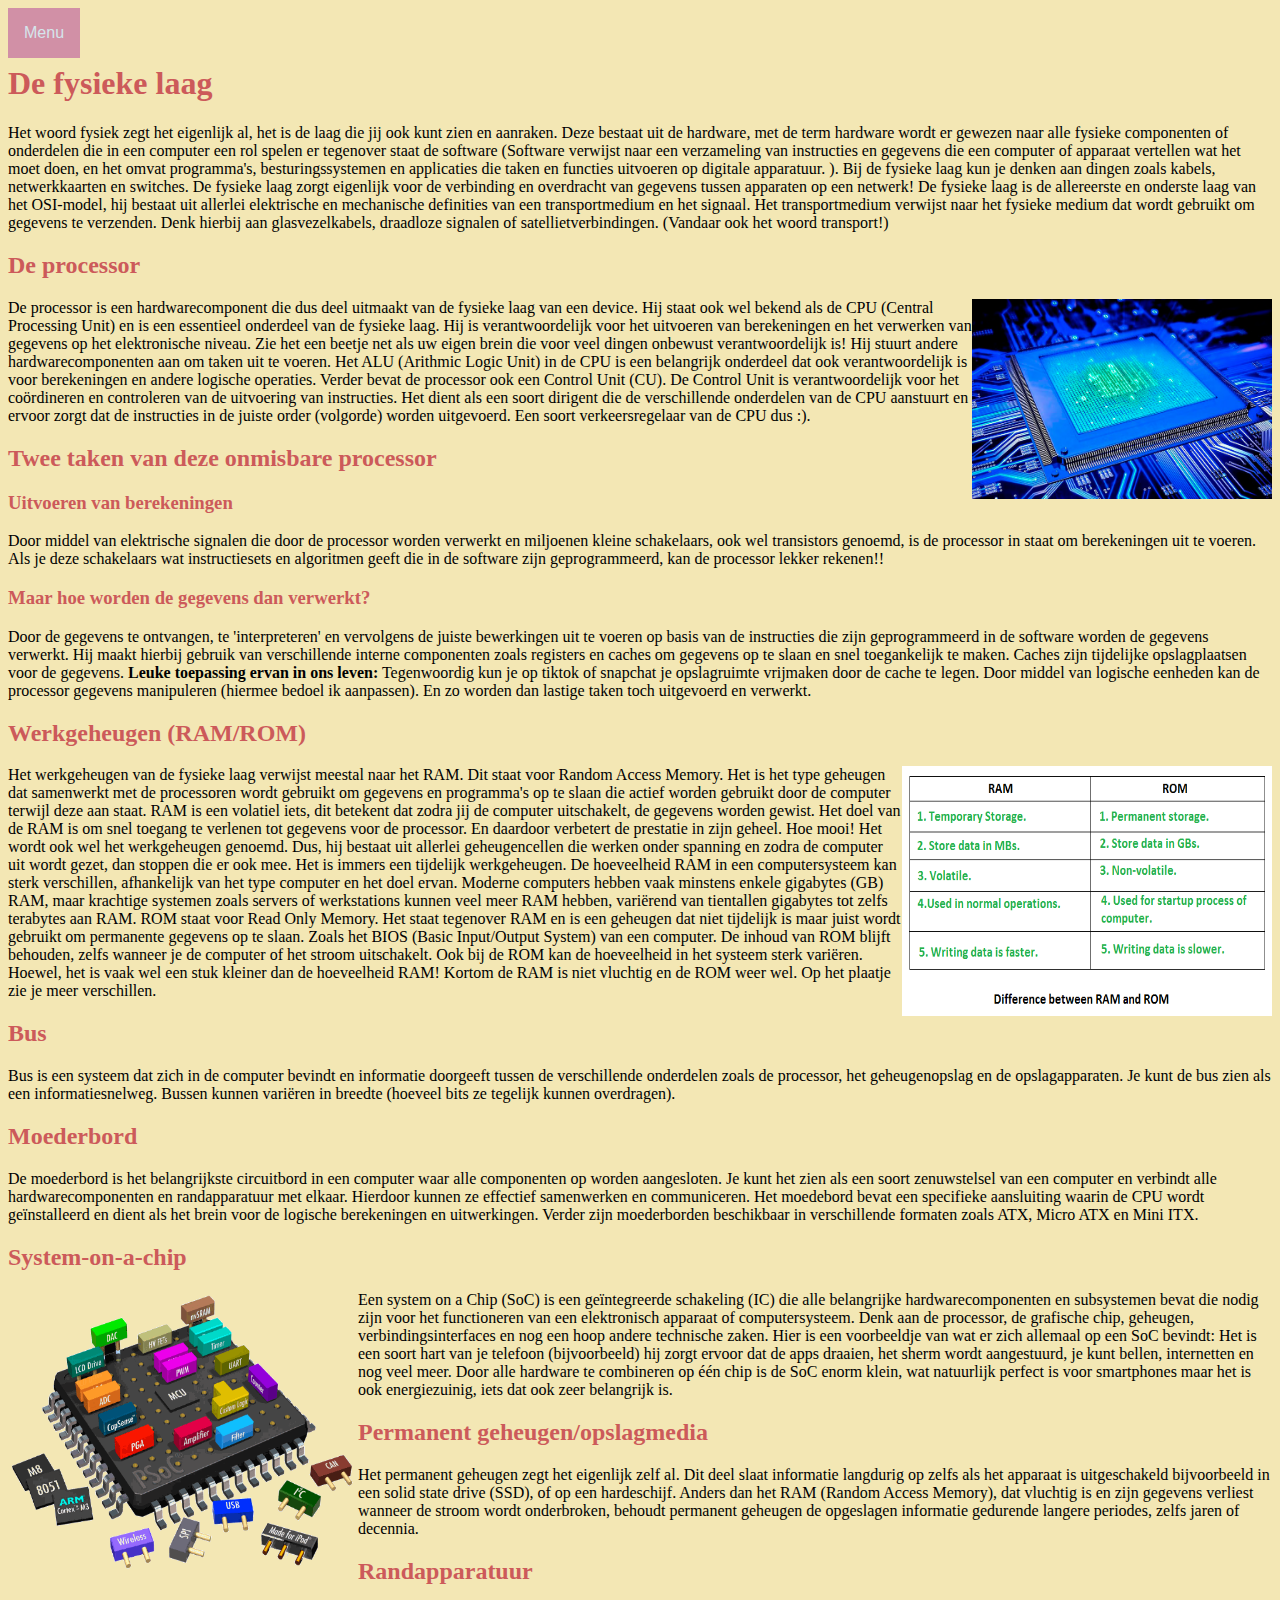
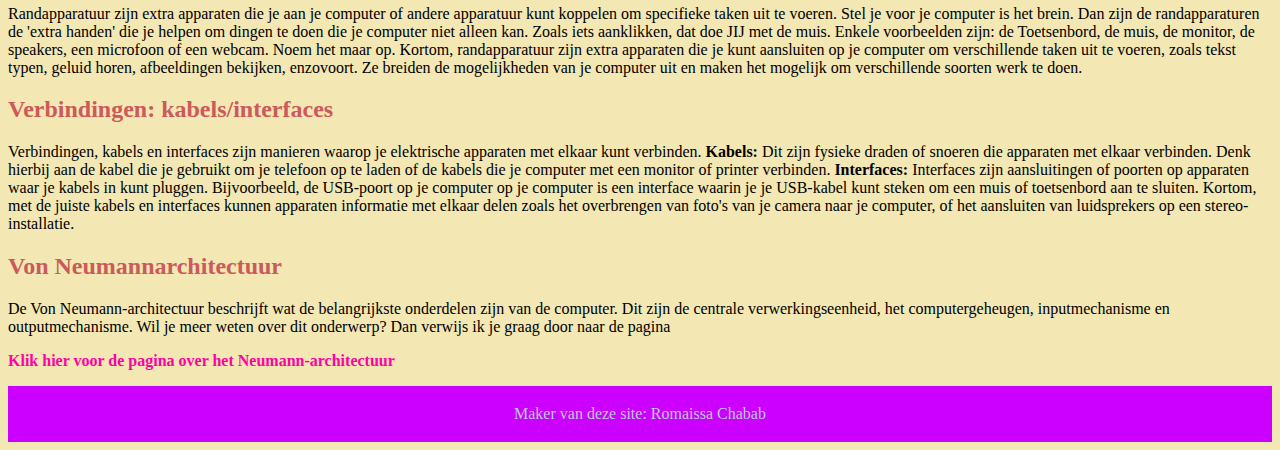
<file: fysiekelaag.html>
<!DOCTYPE html>
<h<!DOCTYPE html> <!--dit is de drielagen model pagina van mijn website-->
<html> <!--dit is het html-element-->
<head>
    <title>Fysieke en logische laag</title>
    <link rel="stylesheet" type="text/css" href= "opmaak.css"> <!-- het bestand wordt voorzien van css als opmaak-->
    <meta charset="utf-8"> <!-- het bestand gebruikt het utf-8 html programma-->
    </head>
    <body>
      <body id="body23"> 
      <div class="dropdown" style="float:left;">
        <button class="dropbtn">Menu</button>
        <div class="dropdown-content" style="left:0;">
          <a href="compressie.html">Compressie</a>
          <a href="binairstelsel.html">Binairstelsel</a>
          <a href= "algemeneinformatie.html">Algemene informatie</a>
           <a href="kleurmodellen.html">Kleurmodellen</a>
           <a href= "bitmap- en vectorafbeeldingen.html">Bitmap- en vectorafbeeldingen</a>
           <a href="neumannarchitectuur.html">Neumann architectuur</a>
           <a href="drielagenmodel.html">Drielagenmodel met website-video</a>
             <a href= "fysiekeenlogischelaag.html">Fysieke laag</a>
             <a href= "logischelaag.html">De logische laag</a>
       <a href= "toepassingslaag.html">Toepassingslaag</a>   
            <a href="index.html">Home</a>
        </div>
      </div>
      <br>
      <br>
      <h1 id="kop50">De fysieke laag</h1> 
Het woord fysiek zegt het eigenlijk al, het is de laag die jij ook kunt zien en aanraken. Deze bestaat uit
de hardware, met de term hardware wordt er gewezen naar alle fysieke componenten of onderdelen die in 
een computer een rol spelen er tegenover staat de software (Software verwijst naar een verzameling van instructies en gegevens die een computer of apparaat vertellen wat het moet doen, en het omvat programma's, besturingssystemen en applicaties die taken en functies uitvoeren op digitale apparatuur.
). Bij de fysieke laag kun je denken aan dingen zoals
kabels, netwerkkaarten en switches. De fysieke laag zorgt eigenlijk voor de verbinding en overdracht van gegevens tussen apparaten op een netwerk!
De fysieke laag is de allereerste en onderste laag van het OSI-model, hij bestaat uit allerlei elektrische en 
mechanische definities van een transportmedium en het signaal. Het transportmedium verwijst naar het fysieke medium dat wordt gebruikt om 
gegevens te verzenden. Denk hierbij aan glasvezelkabels, draadloze signalen of satellietverbindingen. (Vandaar ook het woord transport!) 
<h2 id="kop50">De processor</h2> <img src="processor.jpg" alt=" Afbeelding processor"  width="300" height="200" style="float: right;"> 
<p>De processor is een hardwarecomponent die dus deel uitmaakt van de fysieke laag van een device. Hij staat ook wel bekend als de CPU (Central Processing Unit) en is 
  een essentieel onderdeel van de fysieke laag. Hij is verantwoordelijk voor het uitvoeren van berekeningen en het verwerken van gegevens op het elektronische niveau.
Zie het een beetje net als uw eigen brein die voor veel dingen onbewust verantwoordelijk is! Hij stuurt andere hardwarecomponenten aan om taken uit te voeren. Het ALU (Arithmic Logic Unit) in de CPU is een belangrijk onderdeel dat ook 
verantwoordelijk is voor berekeningen en andere logische operaties. Verder bevat de processor ook een Control Unit (CU). De Control Unit 
is verantwoordelijk voor het coördineren en controleren van de uitvoering van instructies. Het dient als een soort dirigent 
die de verschillende onderdelen van de CPU aanstuurt en ervoor zorgt dat de instructies in de juiste order (volgorde) worden uitgevoerd. Een soort verkeersregelaar
van de CPU dus :).</p>
<h2 id="kop50">Twee taken van deze onmisbare processor</h2>
<h3 id="kop50">Uitvoeren van berekeningen</h3>
<p>Door middel van elektrische signalen die door de processor worden verwerkt  en miljoenen kleine schakelaars, ook wel transistors genoemd, is de processor in staat om berekeningen uit te voeren. 
  Als je deze schakelaars wat instructiesets en algoritmen geeft die in de software zijn geprogrammeerd, kan de processor lekker rekenen!!
  <h3 id="kop50">Maar hoe worden de gegevens dan verwerkt?</h3>
Door de gegevens te ontvangen, te 'interpreteren' en vervolgens de juiste bewerkingen uit te voeren op basis van de instructies die zijn geprogrammeerd in de software worden de gegevens
verwerkt. Hij maakt hierbij gebruik van verschillende interne componenten zoals registers en caches om gegevens op 
te slaan en snel toegankelijk te maken. Caches zijn tijdelijke opslagplaatsen voor de gegevens. <strong>Leuke toepassing ervan in ons leven:</strong> 
Tegenwoordig kun je op tiktok of snapchat je opslagruimte vrijmaken door de cache te legen. Door middel van logische eenheden kan de processor gegevens manipuleren (hiermee bedoel ik aanpassen). En zo worden dan lastige taken
 toch uitgevoerd en verwerkt.
 <h2 id="kop50">Werkgeheugen (RAM/ROM)</h2><img src="ram.png" alt=" Afbeelding ram/rom"  width="370" height="250" style="float: right;"> 
Het werkgeheugen van de fysieke laag verwijst meestal naar het RAM. Dit staat voor Random Access Memory. Het is het type geheugen dat samenwerkt met de processoren wordt gebruikt om gegevens en programma's op te slaan die actief worden gebruikt 
door de computer terwijl deze aan staat. RAM is een volatiel iets, dit betekent dat zodra jij de computer uitschakelt, de gegevens worden gewist. Het doel van de RAM is om snel toegang te verlenen tot 
gegevens voor de processor. En daardoor verbetert de prestatie in zijn geheel. Hoe mooi! Het wordt ook wel het werkgeheugen genoemd. Dus, hij bestaat uit allerlei geheugencellen die werken onder spanning en zodra de computer uit wordt gezet, dan 
stoppen die er ook mee. Het is immers een tijdelijk werkgeheugen. De hoeveelheid RAM in een computersysteem kan sterk verschillen, afhankelijk van het type computer en het doel ervan. Moderne computers hebben vaak minstens enkele gigabytes (GB) RAM, 
maar krachtige systemen zoals servers of werkstations kunnen veel meer RAM hebben, variërend van tientallen gigabytes tot zelfs terabytes aan RAM.
ROM staat voor Read Only Memory. Het staat tegenover RAM en is een geheugen dat niet  tijdelijk is maar juist wordt gebruikt om permanente gegevens op te slaan. Zoals het BIOS (Basic Input/Output System) van een computer.
De inhoud van ROM blijft behouden, zelfs wanneer je de computer  of het stroom uitschakelt. Ook bij de ROM kan de hoeveelheid in het systeem
sterk variëren. Hoewel, het is vaak wel een stuk kleiner dan de hoeveelheid RAM! Kortom de RAM is niet vluchtig en de ROM weer wel. Op het plaatje zie je meer verschillen. 
<h2 id="kop50">Bus</h2>
Bus is een systeem dat zich in de computer bevindt en informatie doorgeeft tussen de verschillende onderdelen zoals de processor, het geheugenopslag en de opslagapparaten.
Je kunt de bus zien als een informatiesnelweg. Bussen kunnen variëren in breedte (hoeveel bits ze tegelijk kunnen overdragen).
<h2 id="kop50">Moederbord</h2>
De moederbord is het belangrijkste circuitbord in een computer waar alle componenten op worden aangesloten. Je kunt het zien als een soort
zenuwstelsel van een computer en verbindt alle hardwarecomponenten en randapparatuur met elkaar. Hierdoor kunnen ze effectief samenwerken en communiceren.
Het moedebord bevat een specifieke aansluiting waarin de CPU wordt geïnstalleerd en dient als het brein voor de logische berekeningen en 
uitwerkingen. Verder zijn moederborden beschikbaar in verschillende formaten zoals ATX, Micro ATX en Mini ITX.
<h2 id="kop50">System-on-a-chip</h2> <img src="soc.gif" alt=" Afbeelding soc"  width="350" height="300" style="float:left"> 
Een system on a Chip (SoC) is een geïntegreerde schakeling (IC) die alle belangrijke hardwarecomponenten en subsystemen bevat die nodig zijn voor het 
functioneren van een elektronisch apparaat of computersysteem. Denk aan de processor, de grafische chip, geheugen, verbindingsinterfaces en nog een hoop andere technische zaken. Hier is een voorbeeldje van wat er zich allemaal op een SoC bevindt:
Het is een soort hart van je telefoon (bijvoorbeeld) hij zorgt ervoor dat de apps draaien, het sherm wordt aangestuurd, je kunt bellen, internetten en nog veel meer.
Door alle hardware te combineren op één chip is de SoC enorm klein, wat natuurlijk perfect is voor smartphones maar het is ook energiezuinig, iets dat ook zeer belangrijk is.
<h2 id="kop50">Permanent geheugen/opslagmedia</h2>
Het permanent geheugen zegt het eigenlijk zelf al. Dit deel slaat informatie langdurig op zelfs als het apparaat is uitgeschakeld bijvoorbeeld in een 
solid state drive (SSD), of op een hardeschijf. Anders dan het RAM (Random Access Memory), dat vluchtig is en zijn gegevens verliest wanneer de stroom wordt onderbroken, behoudt permanent geheugen de opgeslagen informatie gedurende langere periodes, zelfs jaren of decennia.
<h2 id="kop50">Randapparatuur</h2>
Randapparatuur zijn extra apparaten die je aan je computer of andere apparatuur kunt koppelen om specifieke taken uit te voeren. Stel je voor je computer is het
brein. Dan zijn de randapparaturen de 'extra handen' die je helpen om dingen te doen die je computer niet alleen kan. Zoals iets aanklikken, 
dat doe JIJ met de muis. Enkele voorbeelden zijn: de Toetsenbord, de muis, de monitor, de speakers, een microfoon of een webcam. Noem het maar op. Kortom, randapparatuur zijn extra apparaten die je kunt aansluiten op je computer
 om verschillende taken uit te voeren, zoals tekst typen, geluid horen, afbeeldingen bekijken, enzovoort. Ze breiden de mogelijkheden van je computer uit en maken het mogelijk om verschillende soorten werk te doen.
 <h2 id="kop50">Verbindingen: kabels/interfaces</h2>
Verbindingen, kabels en interfaces zijn manieren waarop je elektrische apparaten met elkaar kunt verbinden. 
<strong>Kabels:</strong> Dit zijn fysieke draden of snoeren die apparaten met elkaar verbinden. Denk hierbij aan de kabel die 
je gebruikt om je telefoon op te laden of de kabels die je computer met een monitor of printer verbinden. 
<strong>Interfaces:</strong> Interfaces zijn aansluitingen of poorten op apparaten waar je kabels in kunt pluggen. Bijvoorbeeld, de USB-poort op je computer op je computer
is een interface waarin je je USB-kabel kunt steken om een muis of toetsenbord aan te sluiten. 
Kortom, met de juiste kabels en interfaces kunnen apparaten informatie met elkaar delen zoals het overbrengen van foto's van
je camera naar je computer, of het aansluiten van luidsprekers op een stereo-installatie.  
<h2 id="kop50">Von Neumannarchitectuur</h2>
De Von Neumann-architectuur beschrijft wat de belangrijkste onderdelen zijn van de computer. Dit zijn de centrale verwerkingseenheid, het computergeheugen, inputmechanisme en outputmechanisme.
Wil je meer weten over dit onderwerp? Dan verwijs ik je graag door naar de pagina <p><a id="link1" href="neumannarchitectuur.html"> Klik hier voor de pagina over het Neumann-architectuur</a></p>

<footer>
  <div class="">
    <p> Maker van deze site: Romaissa Chabab</p>
</footer>   
</body>
</file>
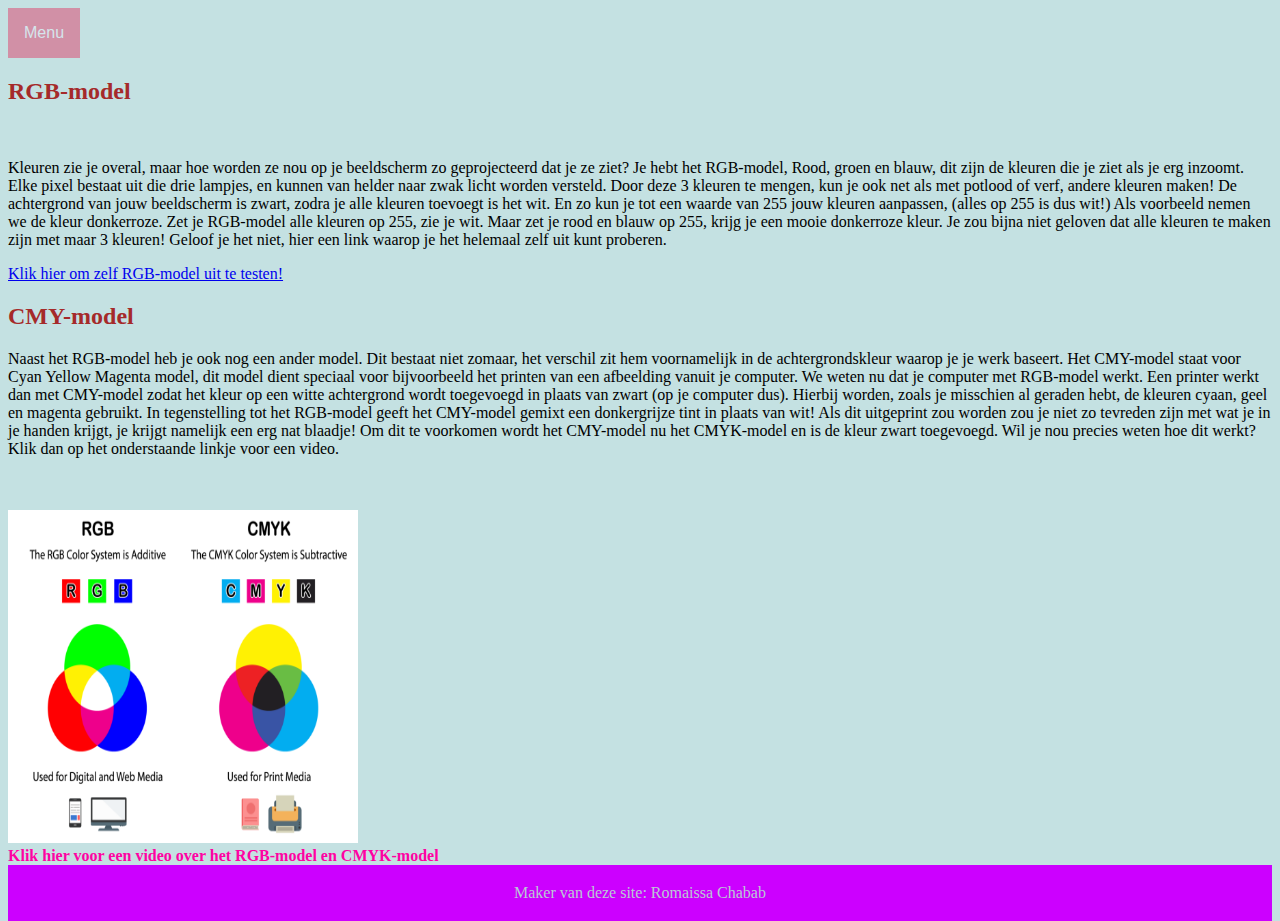
<file: kleurmodellen.html>
<!DOCTYPE html> <!--dit is de kleurmodellen pagina van mijn website-->
<html> <!--dit is het html-element-->
<head>
      <title>Kleurmodellen </title>
      <link rel="stylesheet" type="text/css" href= "opmaak.css">  <!-- het bestand wordt voorzien van css als opmaak-->
     <meta charset="utf-8"> <!-- het bestand gebruikt het utf-8 html programma-->
      </head>
      <div class="dropdown" style="float:left;">
        <button class="dropbtn">Menu</button>
        <div class="dropdown-content" style="left:0;">
          <a href="compressie.html">Compressie</a>
          <a href="binairstelsel.html">Binairstelsel</a>
          <a href= "algemeneinformatie.html">Algemene informatie</a>
           <a href="kleurmodellen.html">Kleurmodellen</a>
           <a href= "bitmap- en vectorafbeeldingen.html">Bitmap- en vectorafbeeldingen</a>
           <a href="neumannarchitectuur.html">Neumann architectuur</a>
           <a href="drielagenmodel.html">Drielagenmodel met website-video</a>
             <a href= "fysiekelaag.html">Fysieke laag</a>
             <a href= "logischelaag.html">De logische laag</a>
       <a href= "toepassingslaag.html">Toepassingslaag</a>   
            <a href="index.html">Home</a>
        </div>
      <body id="body6">  <!-- id linkt de body aan de "body 6", elke body krijgt zo een mooie opmaak door css.-->
      <ul> <!--Dit is een unordered list,er ontstaat een lijst waarbij de lijst items niet genummerd zijn-->
         <!-- dit is het menu voor deze pagina-->
      




<!-- ik heb de pagina's op volgorde gezet die mij leuk lijkt om de website in te lezen.-->

    </ul>
     <h2 id="kop17">RGB-model</h2> <!-- h2 betekent dat er een tussenkopje volgt in de grootte 2--> <!--de id="kop" verwijst naar de kop met de bijbehorende css en krijgt zo een opmaak en dit is zo bij elke id met een kop -->
<br>
<p>Kleuren zie je overal, maar hoe worden ze nou op je beeldscherm zo geprojecteerd dat je ze ziet?
Je hebt het RGB-model, Rood, groen  en blauw, dit zijn de kleuren die je ziet als je erg inzoomt.
Elke pixel bestaat uit die drie lampjes, en kunnen van helder naar zwak licht worden versteld.
Door deze 3 kleuren te mengen, kun je ook net als met potlood of verf, andere kleuren maken!
De achtergrond van jouw beeldscherm is zwart, zodra je alle kleuren toevoegt is het wit. En zo 
kun je tot een waarde van 255 jouw kleuren aanpassen, (alles op 255 is dus wit!) Als voorbeeld
nemen we de kleur donkerroze. Zet je RGB-model alle kleuren op 255, zie je wit. Maar zet je
 rood en blauw op 255, krijg je een mooie donkerroze kleur. Je zou bijna niet geloven dat alle
 kleuren te maken zijn met maar 3 kleuren! Geloof je het niet, hier een link waarop je het 
 helemaal zelf uit kunt proberen.</p>
 <a href="https://www.informatica-actief.nl/infdig/js/1/kleurenmenger/index.html"> Klik hier om zelf RGB-model uit te testen!</a> <!-- link toegevoegd naar kleurmenger met 
  betrekking tot rgb model -->
<br>
<h2 id="kop18">CMY-model</h2> <!-- h2 betekent dat er een tussenkopje volgt in de grootte 2--> <!--de id="kop" verwijst naar de kop met de bijbehorende css en krijgt zo een opmaak en dit is zo bij elke id met een kop -->
<p>Naast het RGB-model heb je ook nog een ander model. Dit bestaat niet zomaar, het verschil zit hem voornamelijk in de achtergrondskleur waarop je je werk baseert.
  Het CMY-model staat voor Cyan Yellow Magenta model, dit model dient speciaal voor bijvoorbeeld het printen van een afbeelding vanuit je computer. We weten nu dat 
je computer met RGB-model werkt. Een printer werkt dan met CMY-model zodat het kleur op een witte achtergrond wordt toegevoegd in plaats van zwart (op je computer dus). 
Hierbij worden, zoals je misschien al geraden hebt, de kleuren cyaan, geel en magenta gebruikt. In tegenstelling tot het RGB-model geeft het CMY-model gemixt een donkergrijze
tint in plaats van wit! Als dit uitgeprint zou worden zou je niet zo tevreden zijn met wat je in je handen krijgt, je krijgt namelijk een erg nat blaadje! Om dit te voorkomen
wordt het CMY-model nu het CMYK-model en is de kleur zwart toegevoegd. Wil je nou precies weten hoe dit werkt? Klik dan op het onderstaande linkje voor een video.</p>
<br>
<br>
<img src="rgb.jpg" alt=" Afbeelding rgb versus cmyk " width="350" height="333"> <!--afbeelding over rgb model en cmyk model toegevoegd met de bijbehorende lengte en breedte-->
<br>
<a id="link1" href="https://www.youtube.com/watch?v=9hirYMZ7PQc&t=66s" target="_blank"> Klik hier voor een video over het RGB-model en CMYK-model</a> <!--youtubelink toegevoegd als knop
  omdat een iframe telkens foutmelding gaf-->

</ul> <!-- footer zorgt ervoor dat er onderaan iedere pagina staat wie de maker is van de site, dit met behulp van css voor de rode kleur.-->
  <footer>
    <div class="">
      <p> Maker van deze site: Romaissa Chabab</p>
  </footer>
      </body>
</html>
</file>
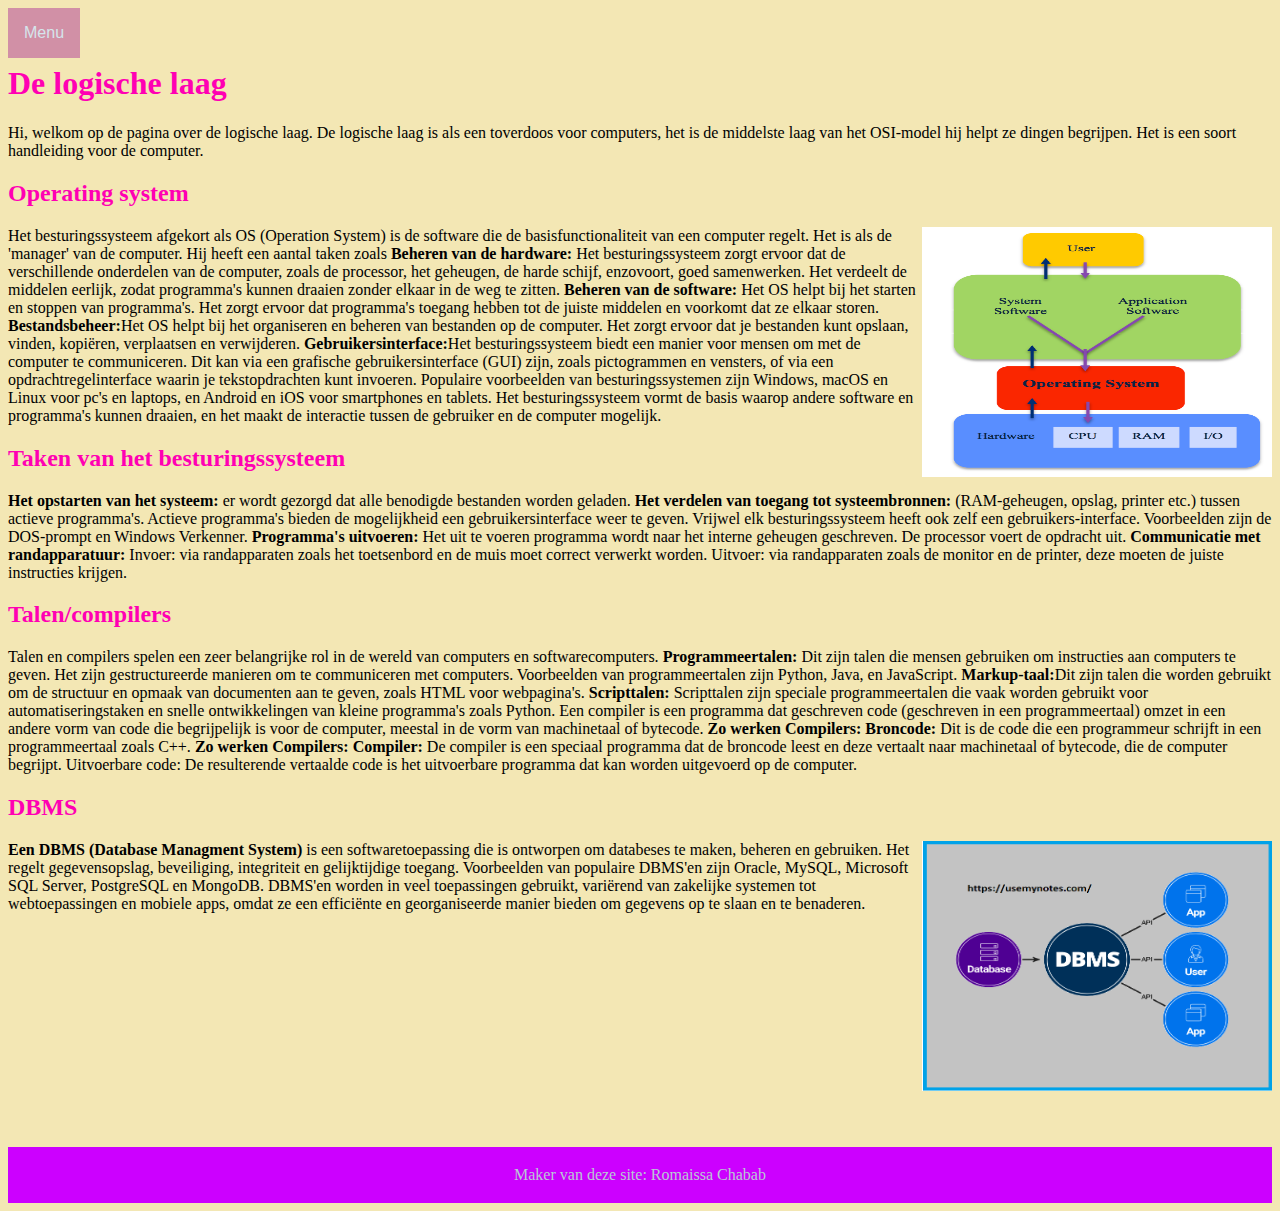
<file: logischelaag.html>
<!DOCTYPE html>
<h<!DOCTYPE html> <!--dit is de drielagen model pagina van mijn website-->
<html> <!--dit is het html-element-->
<head>
    <title>Fysieke en logische laag</title>
    <link rel="stylesheet" type="text/css" href= "opmaak.css"> <!-- het bestand wordt voorzien van css als opmaak-->
    <meta charset="utf-8"> <!-- het bestand gebruikt het utf-8 html programma-->
    </head>
    <body>
      <body id="body23"> 
      <div class="dropdown" style="float:left;"><!--dit is de dropdown, style float left betekent dat het menu links van elke pagina komt te staan.-->
        <button class="dropbtn">Menu</button><!--dit is de dropdown, het is een button geworden genaamd Menu.-->
        <div class="dropdown-content" style="left:0;"><!-- Dit is een dropdown-menu met een inline CSS-stijl die de positie naar links (left: 0) instelt. -->     <!-- Hier kunnen de inhoud en opties van het dropdown-menu worden toegevoegd. -->
          <a href="compressie.html">Compressie</a>
          <a href="binairstelsel.html">Binairstelsel</a>
          <a href= "algemeneinformatie.html">Algemene informatie</a>
           <a href="kleurmodellen.html">Kleurmodellen</a>
           <a href= "bitmap- en vectorafbeeldingen.html">Bitmap- en vectorafbeeldingen</a>
           <a href="neumannarchitectuur.html">Neumann architectuur</a>
           <a href="drielagenmodel.html">Drielagenmodel</a>
             <a href= "fysiekelaag.html">Fysieke laag</a>
             <a href= "logischelaag.html">De logische laag met website-video</a>
       <a href= "toepassingslaag.html">Toepassingslaag</a>   
            <a href="index.html">Home</a>
        </div>
      </div>
      <br>
      <br>
      <h1 id="kop23">De logische laag</h1> 
      Hi, welkom op de pagina over de logische laag. De logische laag is als een toverdoos voor computers, het is de middelste laag van het OSI-model hij helpt ze dingen begrijpen.
      Het is een soort handleiding voor de computer.
      <h2 id="kop23">Operating system</h2> <img src="operatingsystem.jpg" alt=" operatingsystem "  width="350" height="250" style="float: right;">  <!--ID "kop23" die verwijst naar het onderwerp "Operating system" en een bijbehorende afbeelding met de bestandsnaam "operatingsystem.jpg" en opmaakopties voor breedte, hoogte en uitlijning-->
      Het besturingssysteem afgekort als OS (Operation System) is de software die de basisfunctionaliteit van een computer regelt.
      Het is als de 'manager' van de computer. Hij heeft een aantal taken zoals <strong>Beheren van de hardware:</strong> Het besturingssysteem zorgt ervoor dat de verschillende onderdelen van 
      de computer, zoals de processor, het geheugen, de harde schijf, enzovoort, goed samenwerken. Het verdeelt de middelen eerlijk, zodat programma's kunnen draaien zonder elkaar in de weg te zitten.
      <strong>Beheren van de software:</strong> Het OS helpt bij het starten en stoppen van programma's. Het zorgt ervoor dat programma's toegang hebben tot de juiste middelen en voorkomt dat ze elkaar storen.
      <strong>Bestandsbeheer:</strong>Het OS helpt bij het organiseren en beheren van bestanden op de computer. Het zorgt ervoor dat je bestanden kunt opslaan, vinden, kopiëren, verplaatsen en verwijderen.
      <strong>Gebruikersinterface:</strong>Het besturingssysteem biedt een manier voor mensen om met de computer te communiceren. Dit kan via een grafische gebruikersinterface (GUI) zijn, zoals pictogrammen en vensters, of via een opdrachtregelinterface waarin je tekstopdrachten
       kunt invoeren. Populaire voorbeelden van besturingssystemen zijn Windows, macOS en Linux voor pc's en laptops, en Android en iOS voor smartphones en tablets. Het besturingssysteem vormt de basis waarop andere software en programma's kunnen draaien, en het maakt de interactie tussen de gebruiker en de
        computer mogelijk.
      <h2 id="kop23">Taken van het besturingssysteem</h2>
<strong>Het opstarten van het systeem:</strong> er wordt gezorgd dat alle benodigde bestanden worden geladen.
<strong>Het verdelen van toegang tot systeembronnen:</strong> (RAM-geheugen, opslag, printer etc.) tussen actieve programma's.
Actieve programma's bieden de mogelijkheid een gebruikersinterface weer te geven. Vrijwel elk besturingssysteem heeft ook zelf een gebruikers-interface. Voorbeelden zijn de DOS-prompt en Windows Verkenner.
<strong>Programma's uitvoeren:</strong> Het uit te voeren programma wordt naar het interne geheugen geschreven. De processor voert de opdracht uit.
<strong>Communicatie met randapparatuur:</strong>
Invoer: via randapparaten zoals het toetsenbord en de muis moet correct verwerkt worden.
Uitvoer: via randapparaten zoals de monitor en de printer, deze moeten de juiste instructies krijgen.
      <h2 id="kop23">Talen/compilers</h2>
      Talen en compilers spelen een zeer belangrijke rol in de wereld van computers en softwarecomputers.
      <strong>Programmeertalen:</strong> Dit zijn talen die mensen gebruiken om instructies aan computers te geven. Het zijn gestructureerde manieren om te communiceren met computers. Voorbeelden van programmeertalen zijn Python, Java, en JavaScript.
<strong>Markup-taal:</strong>Dit zijn talen die worden gebruikt om de structuur en opmaak van documenten aan te geven, zoals HTML voor webpagina's.
<strong>Scripttalen:</strong> Scripttalen zijn speciale programmeertalen die vaak worden gebruikt voor automatiseringstaken en snelle ontwikkelingen
van kleine programma's zoals Python.
Een compiler is een programma dat geschreven code (geschreven in een programmeertaal) omzet in een andere vorm van code die begrijpelijk is voor de computer, meestal in de vorm van machinetaal of bytecode. 
<strong>Zo werken Compilers:</strong>
<strong>Broncode:</strong> Dit is de code die een programmeur schrijft in een programmeertaal zoals C++.
<strong>Zo werken Compilers:</strong>
<strong>Compiler:</strong> De compiler is een speciaal programma dat de broncode leest en deze vertaalt naar machinetaal of bytecode, die de computer begrijpt.
Uitvoerbare code: De resulterende vertaalde code is het uitvoerbare programma dat kan worden uitgevoerd op de computer.
      <h2 id="kop23">DBMS</h2>  <img src="dbms.jpg" alt=" Afbeelding dbms"  width="350" height="250" style="float: right;"> 
    <strong> Een DBMS (Database Managment System)</strong> is een softwaretoepassing die is ontworpen om databeses te maken, beheren en gebruiken. Het regelt gegevensopslag,
   beveiliging, integriteit en gelijktijdige toegang. Voorbeelden van populaire DBMS'en zijn Oracle, MySQL, Microsoft SQL Server, PostgreSQL en MongoDB. DBMS'en worden in veel toepassingen gebruikt, variërend van zakelijke systemen tot webtoepassingen en mobiele apps, 
   omdat ze een efficiënte en georganiseerde manier bieden om gegevens op te slaan en te benaderen.
<br>
<br>
<br>
<br>
<br>
<br>
<br>
<br>
<br>
<br>
<br>
<br>
<br>
<br>
<footer>
    <div class="">
      <p> Maker van deze site: Romaissa Chabab</p>
  </footer>
  </body>
</file>
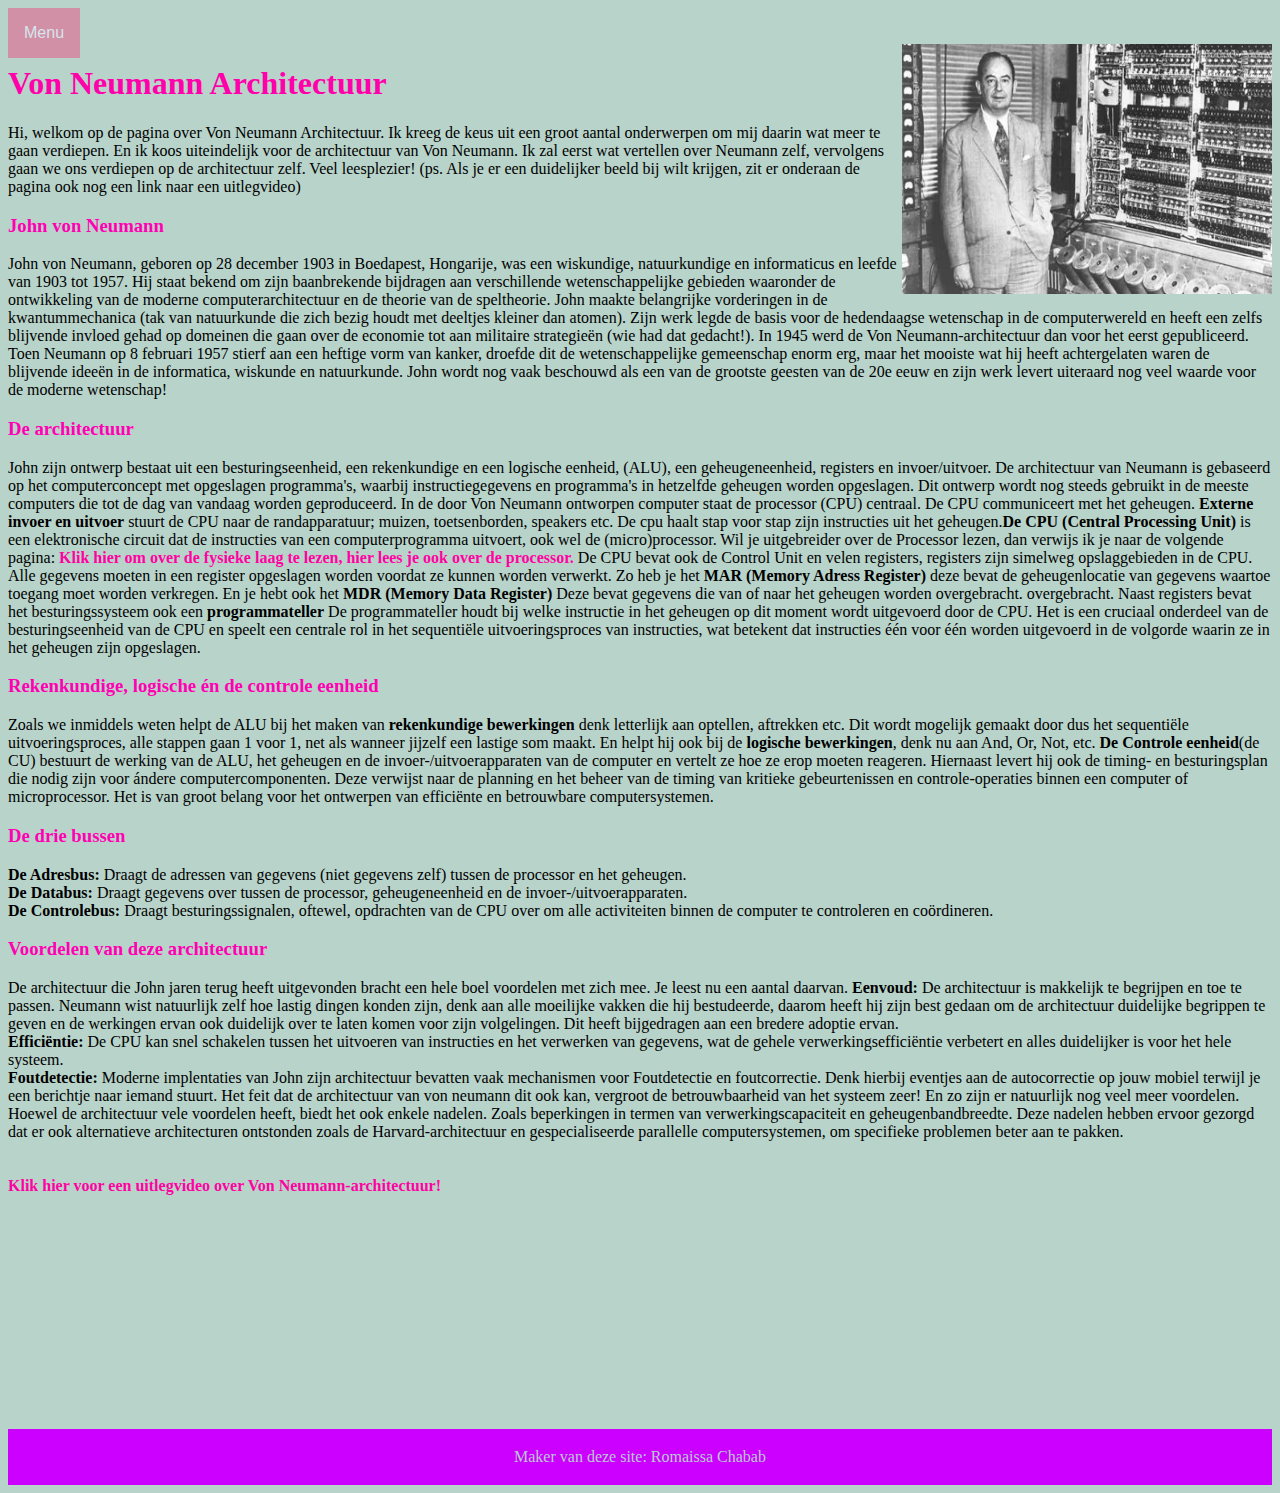
<file: neumannarchitectuur.html>
<!DOCTYPE html>
<h<!DOCTYPE html> <!--dit is de drielagen model pagina van mijn website-->
<html> <!--dit is het html-element-->
<head>
    <title>Toepassingslaag</title>
    <link rel="stylesheet" type="text/css" href= "opmaak.css"> <!-- het bestand wordt voorzien van css als opmaak-->
    <meta charset="utf-8"> <!-- het bestand gebruikt het utf-8 html programma-->
    </head>
    <body>
      <body id="body24"> 
      <div class="dropdown" style="float:left;"><!--dit is de dropdown, style float left betekent dat het menu links van elke pagina komt te staan.-->
        <button class="dropbtn">Menu</button><!--dit is de dropdown, het is een button geworden genaamd Menu.-->
        <div class="dropdown-content" style="left:0;"><!-- Dit is een dropdown-menu met een inline CSS-stijl die de positie naar links (left: 0) instelt. -->     <!-- Hier kunnen de inhoud en opties van het dropdown-menu worden toegevoegd. -->
          <a href="compressie.html">Compressie</a>
          <a href="binairstelsel.html">Binairstelsel</a>
          <a href= "algemeneinformatie.html">Algemene informatie</a>
           <a href="kleurmodellen.html">Kleurmodellen</a>
           <a href= "bitmap- en vectorafbeeldingen.html">Bitmap- en vectorafbeeldingen</a>
           <a href="neumannarchitectuur.html">Neumann architectuur</a>
           <a href="drielagenmodel.html">Drielagenmodel</a>
             <a href= "fysiekelaag.html">Fysieke laag</a>
             <a href= "logischelaag.html">De logische laag met website-video</a>
       <a href= "toepassingslaag.html">Toepassingslaag</a>   
            <a href="index.html">Home</a>
        </div>
      </div>
<br>
<br>
<img src="neumann,jpg.avif" alt=" Afbeelding neumann"  width="370" height="250" style="float: right;"> 
<!-- Het 'src' attribuut verwijst naar de afbeeldingsbron. Hier lijkt een fout te zijn in de bestandsnaam "neumann,jpg.avif". Mogelijk moet dit "neumann.jpg.avif" zijn als het de juiste bestandsnaam is. -->
<!-- 'width' en 'height' specificeren de breedte en hoogte van de afbeelding in pixels. Hier is de breedte 370 pixels en de hoogte 250 pixels. -->
<!-- 'style' bevat inline CSS om de afbeelding naar rechts uit te lijnen (float: right). Dit zal de afbeelding aan de rechterkant van de omliggende inhoud plaatsen. -->
<h1 id="kop27">Von Neumann Architectuur</h1> 
Hi, welkom op de pagina over Von Neumann Architectuur. Ik kreeg de keus uit een groot aantal onderwerpen om mij daarin wat meer te gaan verdiepen. En ik koos 
uiteindelijk voor de architectuur van Von Neumann. Ik zal eerst wat vertellen over Neumann zelf, vervolgens gaan we ons verdiepen op de architectuur zelf. Veel leesplezier!
(ps. Als je er een duidelijker beeld bij wilt krijgen, zit er onderaan de pagina ook nog een link naar een uitlegvideo)
<h3 id="kop23">John von Neumann</h3>
John von Neumann, geboren op 28 december 1903 in Boedapest, Hongarije, was een wiskundige, natuurkundige en informaticus
en leefde van 1903 tot 1957. Hij staat bekend om zijn baanbrekende bijdragen aan verschillende wetenschappelijke gebieden
waaronder de ontwikkeling van de moderne computerarchitectuur en de theorie van de speltheorie. John maakte belangrijke vorderingen in de kwantummechanica (tak van natuurkunde die zich bezig houdt met deeltjes kleiner dan atomen). 
Zijn werk legde de basis voor de hedendaagse wetenschap in de computerwereld en heeft een zelfs blijvende invloed gehad op 
domeinen die gaan over de economie tot aan militaire strategieën (wie had dat gedacht!). In 1945 werd de Von Neumann-architectuur dan voor het eerst gepubliceerd. Toen Neumann op 8 februari 1957 stierf 
aan een heftige vorm van kanker, droefde dit de wetenschappelijke gemeenschap enorm erg, maar het mooiste wat hij heeft achtergelaten waren de blijvende ideeën 
in de informatica, wiskunde en natuurkunde. John wordt nog vaak beschouwd als een van de grootste 
geesten van de 20e eeuw en zijn werk levert uiteraard nog veel waarde voor de moderne wetenschap!
<h3 id="kop23">De architectuur</h3> <!--de woorden die tussen strong staan worden dikgedrukt-->
John zijn ontwerp bestaat uit een besturingseenheid, een rekenkundige en een logische eenheid, (ALU), een geheugeneenheid,
registers en invoer/uitvoer. De architectuur van Neumann is gebaseerd op het computerconcept met opgeslagen programma's, waarbij instructiegegevens
en programma's in hetzelfde geheugen worden opgeslagen. Dit ontwerp wordt nog steeds gebruikt in de meeste computers die tot de dag van vandaag
worden geproduceerd. In de door Von Neumann ontworpen computer staat de processor (CPU) centraal. De CPU communiceert met het geheugen. <strong>Externe invoer en uitvoer</strong> stuurt de CPU naar de randapparatuur; muizen, toetsenborden, speakers etc. 
De cpu haalt stap voor stap zijn instructies uit het geheugen.<strong>De CPU (Central Processing Unit)</strong> is een elektronische circuit dat de instructies van een computerprogramma uitvoert, ook wel de (micro)processor. Wil je uitgebreider over de Processor lezen, dan verwijs ik je naar de volgende pagina:  <a id="link1" href="fysiekelaag.html">Klik hier om over de fysieke laag te lezen, hier lees je ook over de processor.</a> <!--dit is een link naar de pagina van over de fysieke laag-->
De CPU bevat ook de Control Unit en velen registers, registers zijn simelweg opslaggebieden in de CPU. Alle gegevens moeten in een register 
opgeslagen worden voordat ze kunnen worden verwerkt. Zo heb je het <strong>MAR (Memory Adress Register)</strong> deze bevat de geheugenlocatie van gegevens
waartoe toegang moet worden verkregen. En je hebt ook het <strong>MDR (Memory Data Register)</strong> Deze bevat gegevens die van of naar het geheugen worden overgebracht.
overgebracht. Naast registers bevat het besturingssysteem ook een <strong>programmateller</strong> De programmateller houdt bij welke instructie in het geheugen op dit moment 
wordt uitgevoerd door de CPU. Het is een cruciaal onderdeel van de besturingseenheid van de CPU en speelt een centrale rol in het sequentiële uitvoeringsproces van instructies, wat betekent dat instructies één voor één worden uitgevoerd in de volgorde waarin ze in het geheugen zijn opgeslagen. 
<h3 id="kop23">Rekenkundige, logische én de controle eenheid</h3><!--de woorden die tussen strong staan worden dikgedrukt-->
Zoals we inmiddels weten helpt de ALU bij het maken van <strong>rekenkundige bewerkingen</strong>
denk letterlijk aan optellen, aftrekken etc. Dit wordt mogelijk gemaakt door dus het sequentiële uitvoeringsproces, 
alle stappen gaan 1 voor 1, net als wanneer jijzelf een lastige som maakt. En helpt hij ook bij de <strong>logische bewerkingen</strong>, denk 
nu aan And, Or, Not, etc. <strong>De Controle eenheid</strong>(de CU) bestuurt de werking van de ALU, het geheugen en de 
  invoer-/uitvoerapparaten van de computer en vertelt ze hoe ze erop moeten reageren. Hiernaast levert hij ook de timing- en besturingsplan
  die nodig zijn voor ándere computercomponenten. Deze verwijst naar de planning en het beheer van de timing van kritieke gebeurtenissen 
  en controle-operaties binnen een computer of microprocessor. Het is van groot belang voor het ontwerpen van efficiënte en betrouwbare computersystemen.
  <h3 id="kop23">De drie bussen</h3><!--de woorden die tussen strong staan worden dikgedrukt-->
<strong>De Adresbus:</strong> Draagt de adressen van gegevens (niet gegevens zelf) tussen de processor en het geheugen.
<br>
<strong>De Databus:</strong> Draagt gegevens over tussen de processor, geheugeneenheid en de invoer-/uitvoerapparaten.
<br>
<strong>De Controlebus:</strong> Draagt besturingssignalen, oftewel, opdrachten van de CPU over om alle activiteiten binnen de computer te controleren en coördineren.
<h3 id="kop23">Voordelen van deze architectuur</h3>
De architectuur die John jaren terug heeft uitgevonden bracht een hele boel voordelen met zich mee. Je leest nu een aantal daarvan.
<strong>Eenvoud:</strong> De architectuur is makkelijk te begrijpen en toe te passen. Neumann wist natuurlijk
zelf hoe lastig dingen konden zijn, denk aan alle moeilijke vakken die hij bestudeerde, daarom heeft hij zijn 
best gedaan om de architectuur duidelijke begrippen te geven en de werkingen ervan ook duidelijk over 
te laten komen voor zijn volgelingen. Dit heeft bijgedragen aan een bredere adoptie ervan.
<br>
<strong>Efficiëntie:</strong> De CPU kan snel schakelen tussen het uitvoeren van instructies en het verwerken van gegevens, wat de 
gehele verwerkingsefficiëntie verbetert en alles duidelijker is voor het hele systeem.
<br>
<strong>Foutdetectie:</strong> Moderne implentaties van John zijn architectuur bevatten vaak mechanismen 
voor Foutdetectie en foutcorrectie. Denk hierbij eventjes aan de autocorrectie op jouw mobiel terwijl je een berichtje naar iemand stuurt. 
Het feit dat de architectuur van von neumann dit ook kan, vergroot de betrouwbaarheid van het systeem zeer!
En zo zijn er natuurlijk nog veel meer voordelen. 
Hoewel de architectuur vele voordelen heeft, biedt het ook enkele nadelen. Zoals beperkingen in termen van verwerkingscapaciteit en geheugenbandbreedte. Deze nadelen
hebben ervoor gezorgd dat er ook alternatieve architecturen ontstonden zoals de Harvard-architectuur en gespecialiseerde parallelle computersystemen, om specifieke problemen beter aan te pakken.
<br>
<br>
<br>
<a id="link1" href="https://www.youtube.com/watch?v=5BpgAHBZgec&t=1s" target="_blank"> Klik hier voor een uitlegvideo over Von Neumann-architectuur!</a> <!--youtubevideo toegevoegd als link-->
<!-- Dit is een HTML-link naar een YouTube-video die uitleg geeft over de Von Neumann-architectuur. -->
<!-- 'id' is iets dat kan worden gebruikt om dit specifieke element te identificeren voor de css, 'target="_blank"' opent de link in een nieuw tabblad..-->
</body>
<br>
<br>
<br>
<br>
<br>
<br>
<br>
<br>
<br>
<br>
<br>
<br>
<br>
<br>
<footer>
  <div class="">
    <p> Maker van deze site: Romaissa Chabab</p>
</footer>
    </body>
</file>
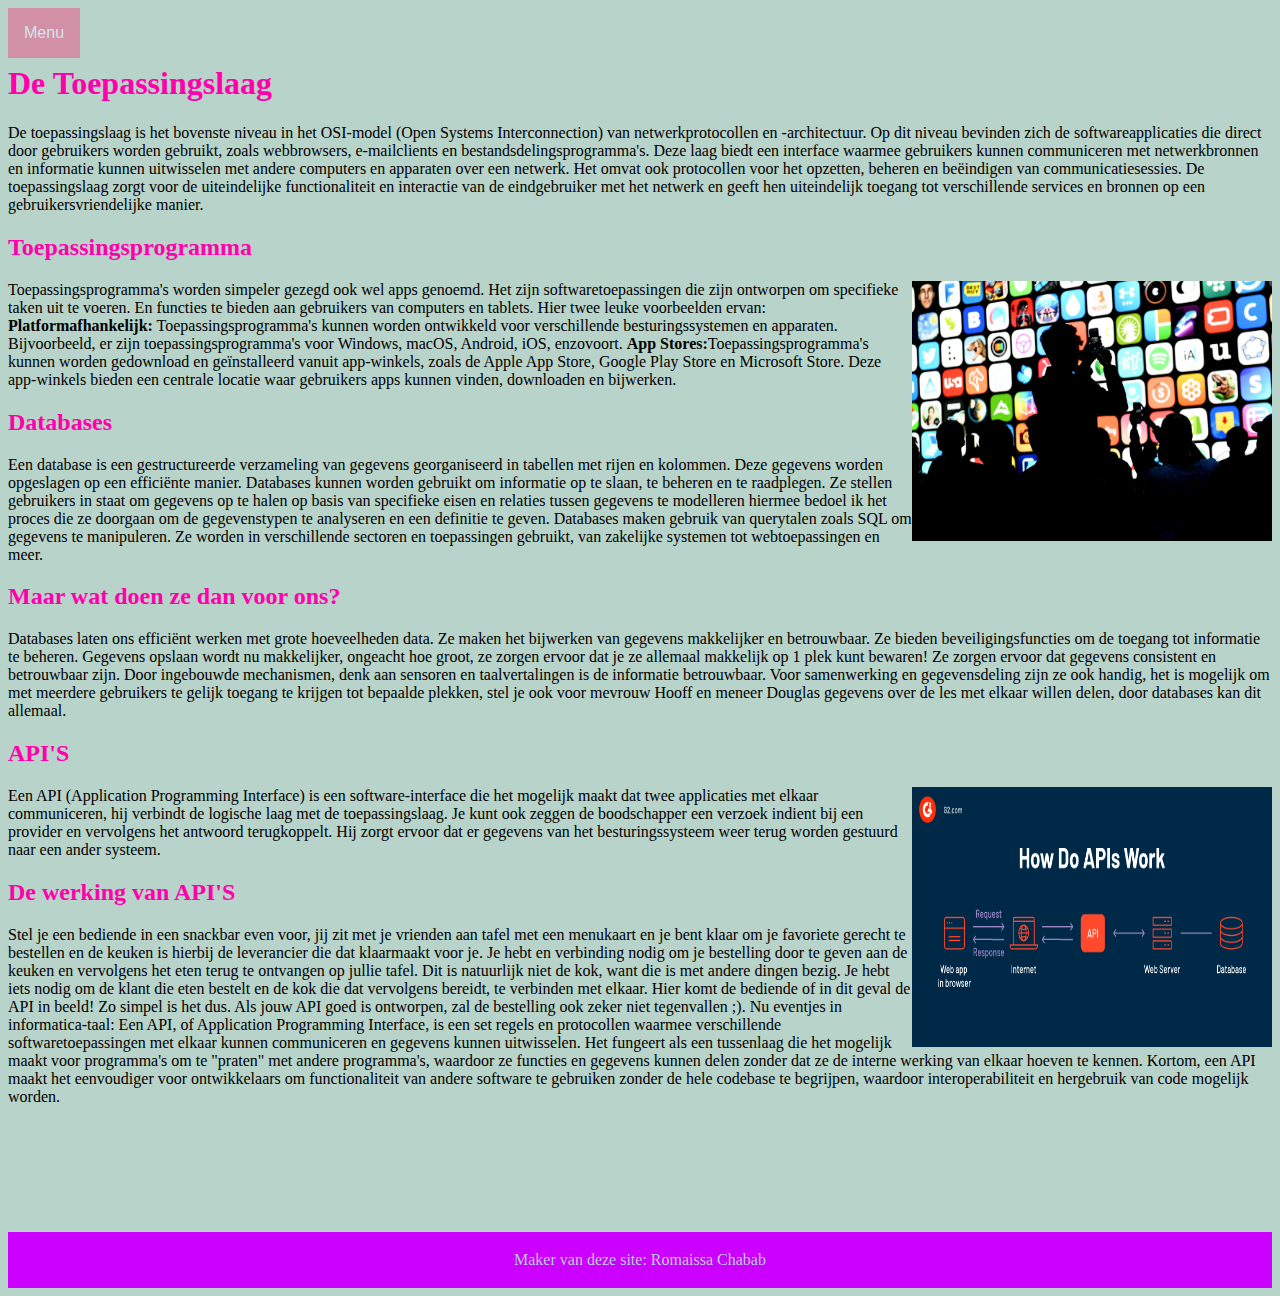
<file: toepassingslaag.html>
<!DOCTYPE html>
<h<!DOCTYPE html> <!--dit is de drielagen model pagina van mijn website-->
<html> <!--dit is het html-element-->
<head>
    <title>Toepassingslaag</title>
    <link rel="stylesheet" type="text/css" href= "opmaak.css"> <!-- het bestand wordt voorzien van css als opmaak-->
    <meta charset="utf-8"> <!-- het bestand gebruikt het utf-8 html programma-->
    </head>
    <body>
      <body id="body24"> 
      <div class="dropdown" style="float:left;">
        <button class="dropbtn">Menu</button>
        <div class="dropdown-content" style="left:0;">
          <a href="compressie.html">Compressie</a>
          <a href="binairstelsel.html">Binairstelsel</a>
          <a href= "algemeneinformatie.html">Algemene informatie</a>
           <a href="kleurmodellen.html">Kleurmodellen</a>
           <a href= "bitmap- en vectorafbeeldingen.html">Bitmap- en vectorafbeeldingen</a>
           <a href="neumannarchitectuur.html">Neumann architectuur</a>
           <a href="drielagenmodel.html">Drielagenmodel met website-video</a>
             <a href= "fysiekelaag.html">Fysieke laag</a>
             <a href= "logischelaag.html">De logische laag</a>
       <a href= "toepassingslaag.html">Toepassingslaag</a>   
            <a href="index.html">Home</a>
        </div>
      </div>
      <br>
      <br>
      <h1 id="kop27">De Toepassingslaag</h1> 
      De toepassingslaag is het bovenste niveau in het OSI-model (Open Systems Interconnection) van netwerkprotocollen en -architectuur. Op dit niveau bevinden zich de softwareapplicaties die direct door gebruikers worden gebruikt, 
       zoals webbrowsers, e-mailclients en bestandsdelingsprogramma's. Deze laag biedt een interface waarmee gebruikers kunnen communiceren met netwerkbronnen en informatie kunnen uitwisselen met andere 
       computers en apparaten over een netwerk. Het omvat ook protocollen voor het opzetten, beheren en beëindigen van communicatiesessies. De toepassingslaag zorgt voor de uiteindelijke functionaliteit en interactie
        van de eindgebruiker met het netwerk en geeft hen uiteindelijk toegang  tot verschillende services en bronnen op een gebruikersvriendelijke manier.
      <h2 id="kop27">Toepassingsprogramma</h2><img src="apps.jpg" alt=" fotoapps "  width="360" height="260" style="float: right;"> 
Toepassingsprogramma's worden simpeler gezegd ook wel apps genoemd. Het zijn softwaretoepassingen die zijn ontworpen om specifieke
taken uit te voeren. En functies te bieden aan gebruikers van computers en tablets. Hier twee leuke voorbeelden ervan:
<strong>Platformafhankelijk:</strong> Toepassingsprogramma's kunnen worden ontwikkeld voor verschillende besturingssystemen en apparaten. 
Bijvoorbeeld, er zijn toepassingsprogramma's voor Windows, macOS, Android, iOS, enzovoort.
<strong>App Stores:</strong>Toepassingsprogramma's kunnen worden gedownload en geïnstalleerd vanuit app-winkels, zoals de Apple App Store, Google Play Store en Microsoft Store. Deze app-winkels bieden een centrale
 locatie waar gebruikers apps kunnen vinden, downloaden en bijwerken.
      <h2 id="kop27">Databases</h2>
      Een database is een gestructureerde verzameling van gegevens georganiseerd in tabellen met rijen en kolommen. Deze gegevens worden opgeslagen op 
      een efficiënte manier. Databases kunnen worden gebruikt om informatie op te slaan, te beheren en te raadplegen. Ze stellen 
      gebruikers in staat om gegevens op te halen op basis van specifieke eisen en relaties tussen gegevens te modelleren hiermee bedoel ik het proces die 
      ze doorgaan om de gegevenstypen te analyseren en een definitie te geven. Databases maken gebruik 
      van querytalen zoals SQL om gegevens te manipuleren. Ze worden in verschillende sectoren en toepassingen gebruikt, van zakelijke systemen tot 
       webtoepassingen en meer. 
      <h2 id= "kop27">Maar wat doen ze dan voor ons?</h2>
      Databases laten ons efficiënt werken met grote hoeveelheden data. Ze maken het bijwerken van gegevens makkelijker en betrouwbaar. Ze bieden 
      beveiligingsfuncties om de toegang tot informatie te beheren. Gegevens opslaan wordt nu makkelijker, ongeacht hoe groot, ze zorgen ervoor
      dat je ze allemaal makkelijk op 1 plek kunt bewaren! Ze zorgen ervoor dat gegevens consistent en betrouwbaar
      zijn. Door ingebouwde mechanismen, denk aan sensoren en taalvertalingen is de informatie betrouwbaar. Voor samenwerking en gegevensdeling zijn ze ook handig,
      het is mogelijk om met meerdere gebruikers te gelijk toegang te krijgen tot bepaalde plekken, stel je ook voor mevrouw Hooff en meneer Douglas
      gegevens over de les met elkaar willen delen, door databases kan dit allemaal.
      <h2 id="kop27">API'S</h2> <img src="api.jpg" alt=" fotoapi "  width="360" height="260" style="float: right;">  
Een API (Application Programming Interface) is een software-interface die het mogelijk maakt
dat twee applicaties met elkaar communiceren, hij verbindt de logische laag met de toepassingslaag. Je kunt ook zeggen de boodschapper een verzoek indient 
bij een provider en vervolgens het antwoord terugkoppelt. Hij zorgt ervoor dat er gegevens van het besturingssysteem weer terug worden gestuurd naar een ander 
systeem. 
<h2 id="kop27">De werking van API'S</h2>
Stel je een bediende in een snackbar even voor, jij zit met je vrienden aan tafel met een menukaart 
en je bent klaar om je favoriete gerecht te bestellen en de keuken is hierbij de leverancier die dat klaarmaakt voor je. 
Je hebt en verbinding nodig om je bestelling door te geven aan de keuken en vervolgens het eten terug te ontvangen op jullie tafel. Dit is natuurlijk niet de kok, want die 
is met andere dingen bezig. Je hebt iets nodig om de klant die eten bestelt en de kok die dat vervolgens bereidt, te verbinden met elkaar.
Hier komt de bediende of in dit geval de API in beeld! Zo simpel is het dus. Als jouw API goed is ontworpen, zal de bestelling ook zeker niet tegenvallen ;). 
Nu eventjes in informatica-taal: Een API, of Application Programming Interface, is een set regels en protocollen waarmee verschillende softwaretoepassingen 
met elkaar kunnen communiceren en gegevens kunnen uitwisselen. Het fungeert als een tussenlaag die het mogelijk maakt voor programma's om te "praten" met 
andere programma's, waardoor ze functies en gegevens kunnen delen zonder dat ze de interne werking van elkaar hoeven te kennen. Kortom, een API maakt het 
eenvoudiger voor ontwikkelaars om functionaliteit van andere software te gebruiken zonder de hele codebase te begrijpen, waardoor interoperabiliteit en hergebruik van 
code mogelijk worden.





<br>
<br>
<br>
<br>
<br>
<br>
<br>
<br>
<footer>
  <div class="">
    <p> Maker van deze site: Romaissa Chabab</p>
</footer>
    </body>
</file>
<file: opmaak.css>
/* De ul hieronder gaat om het menu van de website*/  
ul {
    list-style-type: none;
    margin: 0; /*de margin houdt de afstand tussen de eerste stuk tekst en het menu*/
    padding: 0; /* de padding betekent hoeveel de menutekst van de zijkant af zit */
    overflow: hidden; /*overflow voorkomt dat je gaat scrollen wanneer een deel van de tekst te groot is*/
    background-color:rgb(187, 190, 233);
}
/* li a staat voor de inhoud van het menu, zo krijgt het menu een kleur en de grootte bepaald */

li a {
    float: left; /*Float left houdt in dat de teksten van menu aan de linkerkant staan*/
    display:block; /*de display krijgt voor elkaar dat de grootte samen met de padding wordt bepaald*/
    color:rgb(0, 0, 0); /*color is de kleur van de tekst in mijn menubalk*/
    text-align: center; /* de horizontale uitlijning van de text in dit geval midden, center */
    padding: 14px 16px; /* de padding betekent hoeveel de menutekst van de zijkant af zit */
    text-decoration: none; /*decoratie van de tekst, is er niet*/
    background-color: rgb(255, 255, 255); /*de background color is de achtergrond van de menubalk*/
}
/*De hover betekent de kleur van de tekst in je menu. Als je over een van de pagina's gaat met de muis zie je deze kleur. De tekst wordt okergelig*/
li a:hover:not(active) {
    background-color: rgb(207, 168, 108, 0.671);
}
/* body 1 krijgt een backgroundcolor volgens rgb dit geldt vervolgens voor elke body met haar eigen nummer en kleur, dit gaat volgens rgb. Voor de koppen geldt dat ook, het verschil is
dat de koppen betekenen de tekstkleur van een tussenkopje om het zo te zeggen en body de achtergrondskleur van de hele pagina (body)*/

#kop19 { color:rgb(51, 28, 134); /*de #kop gevolgd door id nummer verwijst naar de id's en geeft zo door css een kleur aan de tekst voor id dit geldt voor alle koppen*/
}
#body1 {
    background-color:rgb(187, 190, 233)

}
#kop3 { color:brown;
}
#kop4 { color:brown;
}
#kop5 { color:brown;
}
#body2 {
    background-color:rgb(165, 199, 236)

}
/* body 3 krijgt een backgroundcolor volgens rgb*/
#kop6 { color:brown;
}
#kop7 { color:brown;
}
#kop8 { color:brown;
}
#kop9 { color:brown;
}
#body3 {
    background-color:rgb(192, 196, 248) ;
}
/* body 4 krijgt een backgroundcolor volgens rgb*/
#kop9 { color:brown;
}
#kop10 { color:brown;
}
#kop11 { color:brown;
}
#kop12 { color:brown;
}
#body4 {
    background-color: rgb(199, 205, 240);
}
#kop20 { color:rgb(218, 117, 206);
}
#kop21 { color:rgb(118, 89, 114);
}
#kop50 { color:rgb(204, 90, 90);
}
#kop23 { color:rgb(255, 0, 179);
}
#kop24 { color:rgb(88, 119, 82);
}
#kop25 { color:rgb(88, 119, 82);
}
#kop26 { color:rgb(88, 119, 82);
}
#kop27 { color:rgb(255, 0, 170);
}
/* body 5 krijgt een backgroundcolor volgens rgb*/
#kop1 { color:rgb(219, 81, 208);
}
#kop2 { color:rgb(112, 95, 161);
}
#body5 {
    background-color: rgb(155, 183, 151);
}

/* body 6 krijgt een backgroundcolor volgens rgb*/
#kop17 { color:brown;
}
#kop18 { color:brown;
}
#body6 {
    background-color: rgb(196, 225, 226);
}
/* body 7 krijgt een backgroundcolor volgens rgb dit geldt vervolgens voor elke body met haar eigen nummer en kleur. Voor de koppen geldt dat ook, het verschil is
dat de koppen betekenen de tekstkleur van een tussenkopje om het zo te zeggen en body de achtergrondskleur van de hele pagina (body)*/
#body7 {
    background-color: rgb(178, 204, 226);
}
#body22 { 
    background-color: rgb(178, 204, 226); 
}
#body23 { 
    background-color: rgb(243, 231, 180); 
}
#body24 { 
    background-color: rgb(184, 211, 202); 
}

/* footer krijgt een backgroundcolor in het donkerrood en lettertype in het lichtblauw*/
footer {
    text-align: center; /* Centreert de tekst horizontaal binnen het element. */
    padding: 3px; /* Voegt 3 pixels aan alle vier de zijden (boven, onder, links, rechts) van het element toe. */
    background-color: rgb(204, 0, 255);
    color:rgb(185, 200, 212);
}
#body9 {    background-color: rgb(178, 204, 226);
}
#link1 {
    color: #ff02a2; /* Aangepaste kleur voor de tekst */
    text-decoration: none; /* Verwijder standaard onderstreping */
    font-weight: bold; /* Maak de tekst vetgedrukt */
}
#link1:hover {
    color: #ef03b0; /* Aangepaste kleur voor de tekst bij hover */
    text-decoration: underline; /* Onderstreep de tekst bij hover */
}


}
/* footer krijgt een backgroundcolor in het donkerrood en lettertype in het lichtblauw*/
footer {
    text-align: center;
    padding: 3px;
    background-color: rgb(168, 103, 59);
    color:rgb(185, 200, 212);}
   
    /* Dit is de stijl voor een dropdown-knop (dropbtn). */
.dropbtn {
    background-color: #d190a6;/* Stelt de achtergrondkleur in op een tint van roze/paars. */
    color: rgb(213, 229, 236);/* Stelt de tekstkleur in op een tint van lichtblauw/grijs. */
    padding: 16px;/* Voegt 16 pixels ruimte toe aan alle zijden van het element. */
    font-size: 16px;/* Stelt de lettergrootte in op 16 pixels. */
    border: none;/* Verwijdert de rand (geen rand) rondom het element. */
    cursor: pointer;/* Wanneer de muisaanwijzer over het element beweegt, verandert deze in een handje, wat aangeeft dat het element interactief is. */
  }
  /* Dit is de stijl voor het container-element van de dropdown (dropdown). */
  .dropdown {
    position: relative;
    display: inline-block;
  }
  /* Dit is de stijl voor de inhoud van de dropdown (dropdown-content). */
  .dropdown-content {
    display: none;/* Deze regel verbergt het element (display: none) waardoor het eigenlijk onzichtbaar is. */
    position: absolute; /* Dit positioneert het element absoluut binnen zijn bovenliggende container, met zijn rechterrand tegen de rechterrand van die container. */
    right: 0;
    background-color: #d1e2cc; /* Dit geeft het element een achtergrondkleur van lichtgrijs (#f9f9f9). */
    min-width: 160px; /* Dit stelt de minimale breedte van het element in op 160 pixels. */
    box-shadow: 0px 8px 16px 0px rgba(0,0,0,0.2); /* Dit voegt een schaduweffect toe aan het element met schaduw onder en aan de rechterkant, met een lichte grijze kleur */
    z-index: 1;
  }
  /* Dit is de stijl voor de links in de dropdown (dropdown-content a). */
  .dropdown-content a {
    color: rgb(3, 37, 128);
    padding: 12px 16px; /* Dit stelt de binnenste vulling van het element in op 12 pixels boven en onder, en 16 pixels links en rechts. */
    text-decoration: none;/* Dit verwijdert de standaard onderstreping van tekstlinks. Hierdoor wordt de tekst niet onderstreept. */
    display: block;/* Dit verandert het weergavetype van het element naar 'block', waardoor het element een volledige regelruimte inneemt en op een nieuwe regel begint. */

  }
  /* Dit is de stijl voor de hover-toestand van de links in de dropdown (dropdown-content a:hover). */
  .dropdown-content a:hover {background-color: #ffdefb;}
  .dropdown:hover .dropdown-content {display: block;}
  .dropdown:hover .dropbtn {background-color: #ee00cec5;}
</file>
